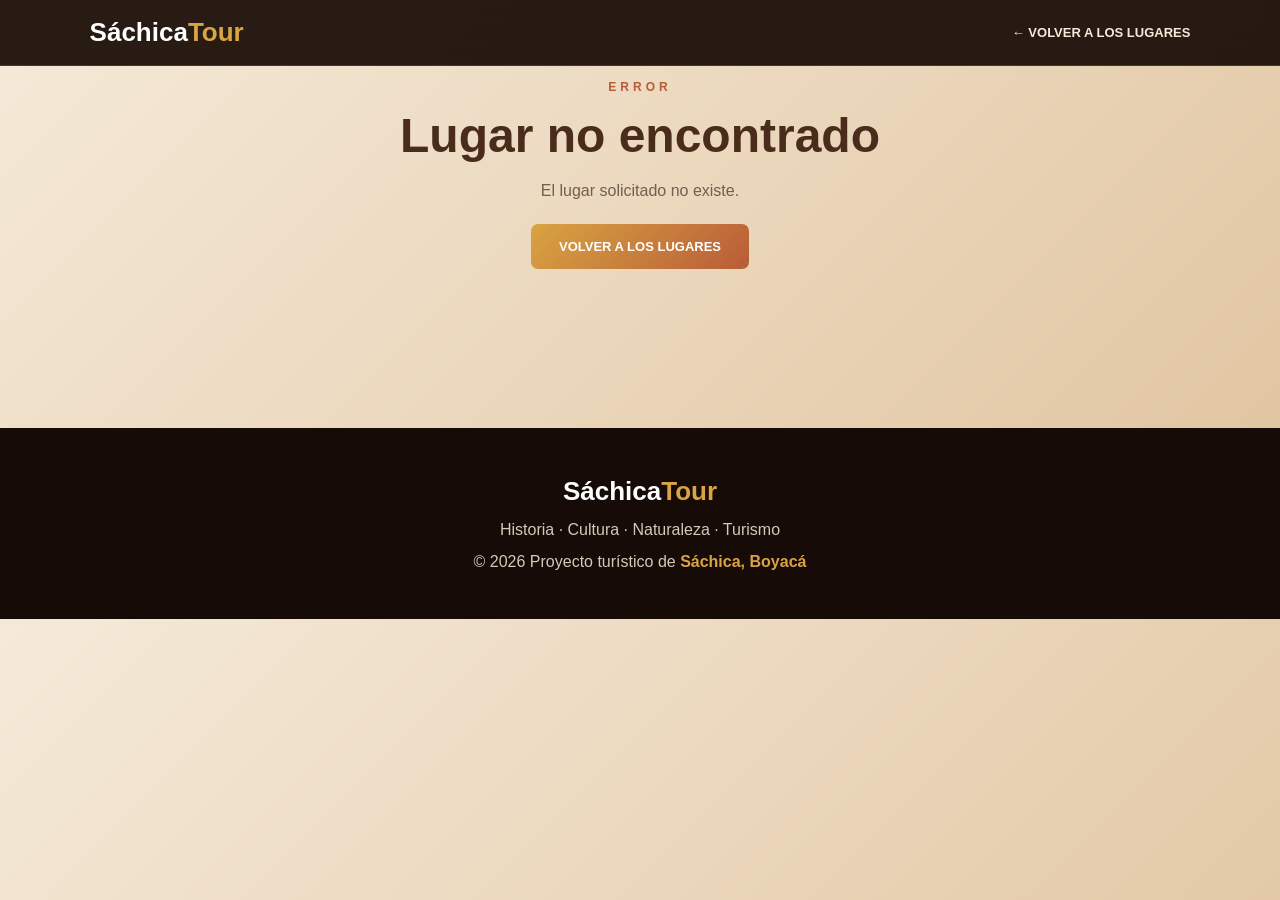
<file: lugar.html>
<!DOCTYPE html>
<html lang="es">

<head>
    <meta charset="UTF-8">
    <meta name="viewport" content="width=device-width, initial-scale=1.0">
    <title>SáchicaTour | Lugar turístico</title>

    <link rel="stylesheet" href="style.css">

    <style>
        html {
            scroll-behavior: smooth;
        }

        #contenidoLugar > section:first-of-type {
            position: relative;
        }

        .desliza-lugar {
            position: absolute;
            left: 50%;
            bottom: 55px;
            z-index: 50;
            display: flex;
            flex-direction: column;
            justify-content: center;
            align-items: center;
            gap: 5px;
            color: #f0ca72;
            text-decoration: none;
            transform: translateX(-50%);
            animation:
                deslizaLugar
                1.7s ease-in-out infinite;
        }

        .desliza-lugar span {
            color: #f0ca72;
            font-size: 11px;
            font-weight: 800;
            letter-spacing: 4px;
            text-shadow:
                0 2px 8px
                rgba(0, 0, 0, .55);
        }

        .desliza-lugar strong {
            color: #ffffff;
            font-size: 30px;
            font-weight: normal;
            line-height: 1;
            text-shadow:
                0 3px 10px
                rgba(0, 0, 0, .60);
        }

        .desliza-lugar:hover span,
        .desliza-lugar:hover strong {
            color: #ffffff;
        }

        #detalleLugar {
            scroll-margin-top: 85px;
        }

        @keyframes deslizaLugar {

            0%,
            100% {
                transform:
                    translateX(-50%)
                    translateY(0);
            }

            50% {
                transform:
                    translateX(-50%)
                    translateY(10px);
            }
        }

        @media(max-width:650px) {

            .desliza-lugar {
                bottom: 40px;
            }

            .desliza-lugar span {
                font-size: 9px;
                letter-spacing: 3px;
            }

            .desliza-lugar strong {
                font-size: 26px;
            }

        }
    </style>

</head>

<body class="pagina-lugar">

<header>

    <div class="nav">

        <a
            href="index.html"
            class="logo"
        >
            Sáchica<span>Tour</span>
        </a>

        <a
            href="index.html#lugares"
            class="volver-header"
        >
            ← VOLVER A LOS LUGARES
        </a>

    </div>

</header>

<main id="contenidoLugar"></main>

<footer>

    <a
        href="index.html"
        class="logo"
    >
        Sáchica<span>Tour</span>
    </a>

    <p>
        Historia · Cultura · Naturaleza · Turismo
    </p>

    <p>
        © 2026 Proyecto turístico de
        <strong>Sáchica, Boyacá</strong>
    </p>

</footer>

<script src="script.js"></script>

<script>
    function agregarFlechaLugar() {

        const contenido =
            document.getElementById(
                "contenidoLugar"
            );

        if (!contenido) {
            return;
        }

        const secciones =
            contenido.querySelectorAll(
                ":scope > section"
            );

        if (
            secciones.length < 2
        ) {
            return;
        }

        const portada =
            secciones[0];

        const detalle =
            secciones[1];

        detalle.id =
            "detalleLugar";

        if (
            portada.querySelector(
                ".desliza-lugar"
            )
        ) {
            return;
        }

        const flecha =
            document.createElement(
                "a"
            );

        flecha.href =
            "#detalleLugar";

        flecha.className =
            "desliza-lugar";

        flecha.innerHTML = `
            <span>
                DESLIZA
            </span>

            <strong>
                ↓
            </strong>
        `;

        portada.appendChild(
            flecha
        );

    }

    document.addEventListener(
        "DOMContentLoaded",
        () => {

            agregarFlechaLugar();

            const contenido =
                document.getElementById(
                    "contenidoLugar"
                );

            if (!contenido) {
                return;
            }

            const observador =
                new MutationObserver(
                    () => {

                        agregarFlechaLugar();

                    }
                );

            observador.observe(
                contenido,
                {
                    childList: true,
                    subtree: true
                }
            );

        }
    );
</script>

</body>

</html>
</file>
<file: style.css>
/* =====================================================
   COLORES
===================================================== */

:root{

    --cafe-oscuro:#24140d;
    --cafe:#4a2c1c;
    --cafe-medio:#70452b;

    --tierra:#986b43;
    --terracota:#b85c38;

    --dorado:#d9a441;
    --dorado-claro:#f0ca72;

    --beige:#ead7bb;
    --crema:#f5ead9;

    --verde:#405b3b;

    --azul:#176b78;
    --azul-claro:#2e91a0;

    --blanco:#ffffff;
}


/* =====================================================
   GENERAL
===================================================== */

*{

    margin:0;
    padding:0;

    box-sizing:border-box;

}


html{

    scroll-behavior:smooth;

}


body{

    font-family:
        Arial,
        Helvetica,
        sans-serif;

    background:
        var(--crema);

    color:
        var(--cafe-oscuro);

    overflow-x:hidden;

}


button{

    font-family:inherit;

}


/* =====================================================
   INTRO
===================================================== */

#intro{

    position:fixed;

    inset:0;

    z-index:99999;

    display:flex;

    justify-content:center;
    align-items:center;

    text-align:center;

    color:white;

    overflow:hidden;

    background:

        radial-gradient(
            circle at center,
            #237f8a,
            #124b55 48%,
            #24140d 100%
        );

    animation:
        cerrarIntro 1.3s ease forwards;

    animation-delay:
        5.7s;

}


#intro::before{

    content:"";

    position:absolute;

    inset:-70px;

    background:

        repeating-linear-gradient(

            0deg,

            transparent,
            transparent 44px,

            rgba(255,255,255,.04) 46px,

            transparent 48px

        );

    animation:
        moverAgua
        4s linear infinite;

}


.burbujas-intro{

    position:absolute;

    inset:0;

}


.burbuja-intro{

    position:absolute;

    bottom:-30px;

    border:
        2px solid
        rgba(255,255,255,.38);

    border-radius:50%;

    animation:
        subirBurbuja
        linear infinite;

}


.intro-contenido{

    position:relative;

    z-index:2;

}


.intro-pequeno{

    color:
        var(--dorado-claro);

    font-size:12px;

    letter-spacing:6px;

    margin-bottom:10px;

}


.intro-contenido h1{

    font-size:
        clamp(
            50px,
            10vw,
            100px
        );

    letter-spacing:12px;

    color:
        var(--dorado-claro);

    text-shadow:
        0 10px 30px
        rgba(0,0,0,.75);

    animation:
        brilloTitulo
        3s ease-in-out infinite;

}


.intro-texto{

    margin-top:12px;

    font-size:15px;

    letter-spacing:3px;

}


.pliosaurio{

    width:390px;

    max-width:78vw;

    margin:auto;

}


.pliosaurio svg,
.pliosaurio-grande svg{

    width:100%;

    filter:

        drop-shadow(
            0 20px 20px
            rgba(0,0,0,.45)
        );

}


.intro-pliosaurio{

    animation:

        entradaPlesio
        1.6s ease,

        nadar
        4s ease-in-out
        1.6s infinite;

}


/* =====================================================
   CARGA INTRO
===================================================== */

.cargando{

    margin-top:24px;

    display:flex;

    justify-content:center;

    gap:8px;

}


.cargando span{

    width:8px;

    height:8px;

    border-radius:50%;

    background:
        var(--dorado-claro);

    animation:
        cargar
        1s infinite;

}


.cargando span:nth-child(2){

    animation-delay:.2s;

}


.cargando span:nth-child(3){

    animation-delay:.4s;

}


/* =====================================================
   HEADER
===================================================== */

header{

    position:fixed;

    top:0;
    left:0;

    width:100%;

    z-index:5000;

    padding:
        17px 7%;

    background:
        rgba(27,14,8,.94);

    backdrop-filter:
        blur(12px);

    border-bottom:
        1px solid
        rgba(217,164,65,.2);

    transition:.35s;

}


header.scrolled{

    padding-top:11px;
    padding-bottom:11px;

    background:
        rgba(22,11,7,.98);

    box-shadow:
        0 7px 25px
        rgba(0,0,0,.25);

}


.nav{

    max-width:1300px;

    margin:auto;

    display:flex;

    align-items:center;

    justify-content:
        space-between;

    gap:20px;

}


.logo{

    color:white;

    text-decoration:none;

    font-size:26px;

    font-weight:bold;

    white-space:nowrap;

}


.logo span{

    color:
        var(--dorado);

}


nav ul{

    display:flex;

    list-style:none;

    gap:22px;

}


nav a,
.volver-header{

    color:#f5ead9;

    text-decoration:none;

    font-size:13px;

    font-weight:bold;

    transition:.3s;

}


nav a:hover,
.volver-header:hover{

    color:
        var(--dorado-claro);

}


.menu-btn{

    display:none;

    border:0;

    background:
        transparent;

    color:white;

    font-size:28px;

    cursor:pointer;

}


/* =====================================================
   HERO
===================================================== */

.hero{

    min-height:100vh;

    position:relative;

    display:flex;

    align-items:center;

    justify-content:center;

    text-align:center;

    color:white;

    overflow:hidden;

    padding:
        130px 20px 130px;

    background:
        var(--crema);

}


.hero-fondo{

    position:absolute;

    inset:0;

    z-index:0;

    background-image:

        linear-gradient(

            to bottom,

            rgba(36,20,13,.50) 0%,

            rgba(36,20,13,.55) 42%,

            rgba(36,20,13,.34) 64%,

            rgba(245,234,217,.18) 76%,

            rgba(245,234,217,.78) 91%,

            var(--crema) 100%

        ),

        url(
        "https://situr.boyaca.gov.co/wp-content/uploads/2017/05/panorámica8.jpg"
        );

    background-size:
        cover;

    background-position:
        center;

    transform:
        scale(1.04);

    animation:
        zoomHero
        18s ease-in-out
        infinite alternate;

}


.hero::after{

    content:"";

    position:absolute;

    left:0;

    bottom:-1px;

    width:100%;

    height:270px;

    z-index:1;

    pointer-events:none;

    background:

        linear-gradient(

            to bottom,

            transparent,

            rgba(245,234,217,.22) 40%,

            rgba(245,234,217,.68) 72%,

            var(--crema) 100%

        );

}


.particulas-hero{

    position:absolute;

    inset:0;

    z-index:2;

    pointer-events:none;

}


.particula-hero{

    position:absolute;

    border-radius:50%;

    background:
        rgba(240,202,114,.62);

    animation:
        particulaHero
        linear infinite;

}


.hero-contenido{

    position:relative;

    z-index:3;

    max-width:900px;

    animation:
        entradaHero
        1.3s ease;

}


.etiqueta{

    display:inline-block;

    padding:
        10px 20px;

    margin-bottom:25px;

    border:
        1px solid
        rgba(240,202,114,.6);

    background:
        rgba(36,20,13,.68);

    color:
        var(--dorado-claro);

    letter-spacing:3px;

    font-size:11px;

    backdrop-filter:
        blur(5px);

    animation:
        flotar 3s infinite;

}


.hero h2{

    font-size:
        clamp(
            52px,
            9vw,
            98px
        );

    line-height:1;

    margin-bottom:25px;

    text-shadow:
        0 12px 35px
        rgba(0,0,0,.65);

}


.hero h2 span{

    color:
        var(--dorado-claro);

}


.hero p{

    max-width:780px;

    margin:
        0 auto 35px;

    line-height:1.8;

    font-size:18px;

    text-shadow:
        0 4px 12px
        rgba(0,0,0,.6);

}


.hero-botones{

    display:flex;

    justify-content:center;

    flex-wrap:wrap;

    gap:14px;

}


/* =====================================================
   BOTONES
===================================================== */

.boton{

    display:inline-block;

    border:0;

    cursor:pointer;

    padding:
        15px 28px;

    border-radius:7px;

    background:

        linear-gradient(

            135deg,

            var(--dorado),

            var(--terracota)

        );

    color:white;

    text-decoration:none;

    font-weight:bold;

    font-size:13px;

    transition:.35s;

    position:relative;

    overflow:hidden;

}


.boton::before{

    content:"";

    position:absolute;

    top:0;
    left:-110%;

    width:65%;

    height:100%;

    transform:
        skewX(-20deg);

    background:

        linear-gradient(

            90deg,

            transparent,

            rgba(255,255,255,.5),

            transparent

        );

    transition:.6s;

}


.boton:hover::before{

    left:140%;

}


.boton:hover{

    transform:
        translateY(-5px);

    box-shadow:
        0 16px 34px
        rgba(0,0,0,.3);

}


.boton-outline{

    border:
        1px solid
        var(--dorado-claro);

    background:
        rgba(36,20,13,.38);

    color:
        var(--dorado-claro);

}


/* =====================================================
   INDICADOR BAJAR
===================================================== */

.scroll-indicador{

    position:absolute;

    left:50%;

    bottom:56px;

    z-index:3;

    transform:
        translateX(-50%);

    display:flex;

    flex-direction:column;

    gap:4px;

    color:white;

    text-decoration:none;

    font-size:25px;

    animation:
        scrollAbajo
        1.6s infinite;

}


.scroll-indicador span{

    font-size:9px;

    letter-spacing:3px;

}


/* =====================================================
   SECCIONES
===================================================== */

section{

    padding:
        95px 7%;

}


.contenedor{

    max-width:1300px;

    margin:auto;

    position:relative;

    z-index:3;

}


.titulo{

    text-align:center;

    margin-bottom:55px;

}


.titulo small{

    display:block;

    color:
        var(--terracota);

    font-size:12px;

    font-weight:bold;

    letter-spacing:4px;

}


.titulo h2{

    margin:
        14px 0;

    color:
        var(--cafe);

    font-size:
        clamp(
            34px,
            5vw,
            48px
        );

}


.titulo p{

    max-width:730px;

    margin:auto;

    color:#705f50;

    line-height:1.8;

}


/* =====================================================
   MONTAÑAS DE FONDO
===================================================== */

.fondo-montanas{

    position:relative;

    overflow:hidden;

    isolation:isolate;

}


.montana-fondo{

    position:absolute;

    left:-5%;

    width:110%;

    bottom:-1px;

    z-index:0;

    pointer-events:none;

}


.mf1{

    height:315px;

    background:#b78352;

    opacity:.25;

    clip-path:
        polygon(
            0 100%,
            0 78%,
            9% 57%,
            18% 70%,
            28% 40%,
            38% 67%,
            48% 32%,
            58% 63%,
            69% 44%,
            80% 68%,
            90% 50%,
            100% 69%,
            100% 100%
        );

    animation:
        moverMontana
        12s ease-in-out
        infinite alternate;

}


.mf2{

    height:210px;

    background:#70452b;

    opacity:.14;

    clip-path:
        polygon(
            0 100%,
            0 80%,
            10% 60%,
            20% 76%,
            31% 54%,
            43% 77%,
            55% 47%,
            67% 73%,
            79% 55%,
            90% 75%,
            100% 61%,
            100% 100%
        );

}


.mf3{

    height:350px;

    background:#93633f;

    opacity:.22;

    clip-path:
        polygon(
            0 100%,
            0 74%,
            8% 60%,
            15% 69%,
            25% 43%,
            34% 66%,
            44% 31%,
            53% 59%,
            64% 41%,
            74% 68%,
            85% 38%,
            94% 63%,
            100% 55%,
            100% 100%
        );

}


.mf4{

    height:220px;

    background:#4a2c1c;

    opacity:.12;

    clip-path:
        polygon(
            0 100%,
            0 82%,
            12% 60%,
            23% 77%,
            35% 53%,
            47% 78%,
            59% 49%,
            71% 74%,
            84% 55%,
            94% 73%,
            100% 66%,
            100% 100%
        );

}


.mf5{

    height:270px;

    background:#986b43;

    opacity:.18;

    clip-path:
        polygon(
            0 100%,
            0 75%,
            11% 55%,
            23% 71%,
            35% 45%,
            47% 68%,
            60% 43%,
            72% 70%,
            84% 51%,
            95% 72%,
            100% 65%,
            100% 100%
        );

}


/* =====================================================
   HISTORIA
===================================================== */

.historia{

    background:

        linear-gradient(

            135deg,

            var(--crema),

            #e1c6a3

        );

}


.historia-grid{

    display:grid;

    grid-template-columns:
        1fr 1fr;

    gap:55px;

    align-items:center;

}


.historia-imagen{

    position:relative;

    height:480px;

    border-radius:30px;

    overflow:hidden;

    background:

        url(
        "https://situr.boyaca.gov.co/wp-content/uploads/2017/05/Templo-doctrinero.jpg"
        )

        center / cover;

    box-shadow:
        0 25px 55px
        rgba(74,44,28,.3);

    transition:.5s;

}


.historia-imagen:hover{

    transform:
        translateY(-8px)
        scale(1.02);

}


.brillo-imagen{

    position:absolute;

    inset:0;

    transform:
        translateX(-140%);

    background:

        linear-gradient(

            105deg,

            transparent,

            rgba(255,255,255,.3),

            transparent

        );

    animation:
        brilloImagen
        5s infinite;

}


.icono-flotante{

    display:inline-block;

    font-size:50px;

    margin-bottom:14px;

    animation:
        flotar
        3s infinite;

}


.historia-texto h3{

    margin-bottom:20px;

    font-size:34px;

    color:
        var(--cafe);

}


.historia-texto p{

    margin-bottom:18px;

    color:#614d3c;

    line-height:1.9;

}


/* =====================================================
   LUGARES
===================================================== */

.lugares{

    background:

        linear-gradient(

            135deg,

            #ead7bb,

            #c49a6c

        );

}


.tarjetas{

    display:grid;

    grid-template-columns:
        repeat(4,1fr);

    gap:25px;

    perspective:1000px;

}


.tarjeta{

    background:

        linear-gradient(

            145deg,

            rgba(255,248,234,.98),

            rgba(234,215,187,.96)

        );

    border-radius:20px;

    overflow:hidden;

    box-shadow:
        0 15px 35px
        rgba(50,30,15,.2);

    transition:.4s;

    transform-style:
        preserve-3d;

    border:
        1px solid
        rgba(112,69,43,.18);

}


.tarjeta:hover{

    transform:
        translateY(-12px);

    box-shadow:
        0 28px 55px
        rgba(50,30,15,.32);

}


.tarjeta-imagen{

    height:225px;

    position:relative;

    overflow:hidden;

}


.tarjeta-imagen img{

    width:100%;
    height:100%;

    object-fit:cover;

    transition:.7s;

}


.tarjeta:hover img{

    transform:
        scale(1.14)
        rotate(1deg);

    filter:
        saturate(1.12);

}


.numero{

    position:absolute;

    top:14px;
    left:14px;

    width:44px;
    height:44px;

    border-radius:50%;

    display:flex;

    align-items:center;
    justify-content:center;

    background:
        var(--dorado);

    color:
        var(--cafe-oscuro);

    font-size:12px;

    font-weight:bold;

    box-shadow:
        0 8px 20px
        rgba(0,0,0,.28);

    animation:
        pulso
        2.5s infinite;

}


.tag{

    position:absolute;

    right:13px;
    bottom:13px;

    padding:
        7px 11px;

    border-radius:30px;

    background:
        rgba(36,20,13,.82);

    color:
        var(--dorado-claro);

    font-size:10px;

    font-weight:bold;

    backdrop-filter:
        blur(7px);

}


.tarjeta-contenido{

    padding:22px;

}


.tarjeta h3{

    margin-bottom:12px;

    color:
        var(--cafe);

    font-size:20px;

}


.tarjeta p{

    min-height:75px;

    margin-bottom:17px;

    color:#705f50;

    font-size:14px;

    line-height:1.7;

}


.acciones-tarjeta{

    display:flex;

    flex-direction:column;

    gap:10px;

}


.conocer{

    color:
        var(--terracota);

    text-decoration:none;

    font-size:12px;

    font-weight:bold;

    transition:.3s;

}


.conocer:hover{

    letter-spacing:1px;

    color:
        var(--azul);

}


.ruta-btn{

    width:100%;

    border:0;

    border-radius:7px;

    padding:11px;

    cursor:pointer;

    background:

        linear-gradient(

            135deg,

            var(--azul),

            var(--azul-claro)

        );

    color:white;

    font-weight:bold;

    transition:.3s;

}


.ruta-btn:hover{

    transform:
        translateY(-3px);

    box-shadow:
        0 10px 20px
        rgba(23,107,120,.3);

}


/* =====================================================
   RUTAS
===================================================== */

.rutas{

    position:relative;

    overflow:hidden;

    color:white;

    background:

        linear-gradient(

            135deg,

            #103f47,

            #176b78 55%,

            #3d281b

        );

}


.rutas .titulo small{

    color:
        var(--dorado-claro);

}


.rutas .titulo h2{

    color:white;

}


.rutas .titulo p{

    color:#d8e7e5;

}


.selector-rutas{

    display:flex;

    justify-content:center;

    flex-wrap:wrap;

    gap:10px;

    margin-bottom:35px;

}


.selector-rutas button{

    padding:
        11px 17px;

    border:
        1px solid
        rgba(240,202,114,.35);

    border-radius:30px;

    cursor:pointer;

    background:
        rgba(255,255,255,.08);

    color:white;

    font-weight:bold;

    transition:.3s;

}


.selector-rutas button:hover,
.selector-rutas button.activa{

    transform:
        translateY(-4px);

    background:
        var(--dorado);

    color:
        var(--cafe-oscuro);

}


/* =====================================================
   MAPA ANIMADO
===================================================== */

.mapa-ruta{

    position:relative;

    max-width:1000px;

    height:440px;

    margin:auto;

    overflow:hidden;

    border-radius:27px;

    background:

        linear-gradient(

            to bottom,

            #74c5d1 0%,

            #a7d6cc 43%,

            #d3b483 44%,

            #b58e5f 100%

        );

    box-shadow:
        0 30px 65px
        rgba(0,0,0,.35);

}


.sol-ruta{

    position:absolute;

    top:28px;
    right:58px;

    font-size:58px;

    animation:
        pulso
        4s infinite;

}


.nube{

    position:absolute;

    font-size:55px;

    opacity:.72;

    animation:
        nubeMover
        14s linear infinite;

}


.nube1{

    top:28px;
    left:-100px;

}


.nube2{

    top:90px;
    left:-180px;

    animation-delay:
        6s;

}


.montana-ruta{

    position:absolute;

    bottom:0;

    width:0;
    height:0;

    border-left:
        220px solid transparent;

    border-right:
        220px solid transparent;

    border-bottom:
        250px solid #53634d;

    opacity:.82;

}


.montana-r1{

    left:-120px;

}


.montana-r2{

    left:300px;

    transform:
        scale(1.15);

}


.montana-r3{

    right:-130px;

    transform:
        scale(.9);

}


.arbol{

    position:absolute;

    bottom:45px;

    z-index:3;

    font-size:42px;

    animation:
        arbolMover
        3s infinite;

}


.arbol1{

    left:24%;

}


.arbol2{

    right:22%;

    animation-delay:1s;

}


.camino-svg{

    position:absolute;

    inset:0;

    width:100%;

    height:100%;

    z-index:4;

    overflow:visible;

}


.linea-ruta{

    fill:none;

    stroke:#fff4d4;

    stroke-width:13;

    stroke-linecap:round;

    stroke-dasharray:
        24 17;

    filter:

        drop-shadow(
            0 5px 4px
            rgba(0,0,0,.25)
        );

    animation:
        caminoMover
        1.45s linear infinite;

}


.inicio-ruta{

    position:absolute;

    left:5%;
    bottom:72px;

    z-index:7;

    display:flex;

    flex-direction:column;

    align-items:center;

    font-size:38px;

    animation:
        flotar
        2.5s infinite;

}


.inicio-ruta span{

    padding:
        5px 9px;

    margin-top:3px;

    border-radius:15px;

    background:
        rgba(36,20,13,.75);

    font-size:11px;

}


.destino-ruta{

    position:absolute;

    right:5%;
    top:90px;

    z-index:7;

    font-size:47px;

}


.destino-ruta.destino-activo{

    animation:

        llegadaDestino
        .9s ease,

        destinoPulso
        2s .9s infinite;

}


.viajero{

    position:absolute;

    left:6%;

    top:245px;

    z-index:8;

    font-size:35px;

    filter:

        drop-shadow(
            0 5px 4px
            rgba(0,0,0,.4)
        );

}


.viajero.animando{

    animation:
        viajar
        6s ease-in-out infinite;

}


/* =====================================================
   INFORMACIÓN RUTA
===================================================== */

.ruta-info{

    max-width:850px;

    margin:
        35px auto 0;

    padding:30px;

    text-align:center;

    border:
        1px solid
        rgba(240,202,114,.3);

    border-radius:20px;

    background:
        rgba(255,255,255,.07);

    backdrop-filter:
        blur(10px);

}


.ruta-icono{

    font-size:45px;

    margin-bottom:10px;

    animation:
        flotar
        3s infinite;

}


.ruta-info h3{

    margin-bottom:12px;

    color:
        var(--dorado-claro);

    font-size:28px;

}


.ruta-info p{

    color:#dce9e7;

    line-height:1.8;

}


.ruta-meta{

    display:flex;

    justify-content:center;

    flex-wrap:wrap;

    gap:10px;

    margin-top:15px;

}


.ruta-chip{

    display:inline-block;

    padding:
        8px 13px;

    border-radius:20px;

    background:
        rgba(0,0,0,.22);

    color:
        var(--dorado-claro);

    font-size:12px;

}


.boton-mapa{

    margin-top:18px;

}


/* =====================================================
   PREHISTORIA
===================================================== */

.prehistoria{

    position:relative;

    overflow:hidden;

    color:white;

    background:

        radial-gradient(

            circle at center,

            #237f8a,

            #103f47 60%,

            #24140d 110%

        );

}


.prehistoria .titulo small{

    color:
        var(--dorado-claro);

}


.prehistoria .titulo h2{

    color:white;

}


.prehistoria .titulo p{

    color:#d8e7e5;

}


.particulas-mar{

    position:absolute;

    inset:0;

    pointer-events:none;

}


.particula-mar{

    position:absolute;

    border-radius:50%;

    border:
        1px solid
        rgba(255,255,255,.35);

    animation:
        burbujaMar
        linear infinite;

}


.fosiles{

    display:flex;

    justify-content:center;

    flex-wrap:wrap;

    gap:35px;

    margin-bottom:20px;

    font-size:45px;

}


.fosiles span{

    animation:
        fosilFlota
        3s infinite;

}


.fosiles span:nth-child(2){

    animation-delay:.5s;

}


.fosiles span:nth-child(3){

    animation-delay:1s;

}


.fosiles span:nth-child(4){

    animation-delay:1.5s;

}


.pliosaurio-grande{

    max-width:650px;

    margin:auto;

    animation:
        nadarGrande
        5s infinite;

}


.prehistoria-texto{

    max-width:850px;

    margin:
        15px auto 0;

    text-align:center;

}


.prehistoria-texto h3{

    margin-bottom:15px;

    color:
        var(--dorado-claro);

    font-size:30px;

}


.prehistoria-texto p{

    margin-bottom:25px;

    color:#dce9e7;

    line-height:1.9;

}


/* =====================================================
   CURIOSIDADES
===================================================== */

.curiosidades{

    background:

        linear-gradient(

            135deg,

            #f5ead9,

            #d8b68e

        );

}


.curiosidades-grid{

    display:grid;

    grid-template-columns:
        repeat(3,1fr);

    gap:25px;

}


.curiosidad{

    position:relative;

    min-height:250px;

    padding:32px;

    overflow:hidden;

    border-radius:22px;

    background:
        rgba(255,255,255,.56);

    border:
        1px solid
        rgba(112,69,43,.16);

    box-shadow:
        0 15px 32px
        rgba(70,40,20,.1);

    transition:.4s;

}


.curiosidad:hover{

    transform:
        translateY(-10px)
        rotate(1deg);

    box-shadow:
        0 25px 48px
        rgba(70,40,20,.2);

}


.curiosidad-icono{

    font-size:47px;

    margin-bottom:13px;

    animation:
        flotar
        3s infinite;

}


.curiosidad span{

    color:
        var(--terracota);

    font-weight:bold;

    font-size:10px;

    letter-spacing:2px;

}


.curiosidad h3{

    margin:
        10px 0;

    color:
        var(--cafe);

}


.curiosidad p{

    color:#705f50;

    font-size:14px;

    line-height:1.7;

}


/* =====================================================
   GALERÍA
===================================================== */

.galeria{

    background:

        linear-gradient(

            135deg,

            #f0dfc5,

            #cba77d

        );

}


.galeria-grid{

    display:grid;

    grid-template-columns:
        repeat(4,1fr);

    grid-auto-rows:
        220px;

    gap:15px;

}


.foto{

    position:relative;

    overflow:hidden;

    border-radius:19px;

}


.foto img{

    width:100%;
    height:100%;

    object-fit:cover;

    transition:.7s;

}


.foto:hover img{

    transform:
        scale(1.15)
        rotate(1deg);

}


.foto::after{

    content:"";

    position:absolute;

    inset:0;

    background:

        linear-gradient(

            transparent 45%,

            rgba(20,10,5,.78)

        );

    opacity:.55;

    transition:.4s;

}


.foto span{

    position:absolute;

    left:18px;
    bottom:15px;

    z-index:3;

    color:white;

    font-weight:bold;

}


.foto-grande{

    grid-column:
        span 2;

    grid-row:
        span 2;

}


/* =====================================================
   UBICACIÓN
===================================================== */

.ubicacion{

    background:

        linear-gradient(

            135deg,

            #dbc09e,

            #f5ead9

        );

}


.mapa{

    overflow:hidden;

    border-radius:27px;

    box-shadow:
        0 22px 50px
        rgba(50,30,15,.25);

}


.mapa iframe{

    display:block;

    width:100%;

    height:460px;

    border:0;

}


/* =====================================================
   FOOTER
===================================================== */

footer{

    padding:
        48px 7%;

    text-align:center;

    color:#d8c8b7;

    background:#160b07;

}


footer p{

    margin-top:14px;

}


footer strong{

    color:
        var(--dorado);

}


/* =====================================================
   ARRIBA
===================================================== */

#arriba{

    position:fixed;

    right:23px;
    bottom:23px;

    z-index:4000;

    width:50px;
    height:50px;

    border:0;

    border-radius:50%;

    cursor:pointer;

    background:
        var(--dorado);

    color:
        var(--cafe-oscuro);

    font-size:24px;

    font-weight:bold;

    opacity:0;

    visibility:hidden;

    transform:
        translateY(20px);

    transition:.4s;

    box-shadow:
        0 10px 25px
        rgba(0,0,0,.3);

}


#arriba.mostrar{

    opacity:1;

    visibility:visible;

    transform:
        translateY(0);

}


/* =====================================================
   REVEAL
===================================================== */

.revelar{

    opacity:0;

    transform:
        translateY(65px);

    transition:

        opacity .9s ease,

        transform .9s ease;

}


.revelar.izquierda{

    transform:
        translateX(-75px);

}


.revelar.derecha{

    transform:
        translateX(75px);

}


.revelar.visible{

    opacity:1;

    transform:
        translate(0,0);

}


/* =====================================================
   PÁGINAS INDIVIDUALES
===================================================== */

.pagina-lugar{

    background:

        linear-gradient(

            135deg,

            #f5ead9,

            #dfc29c

        );

}


.lugar-hero{

    position:relative;

    min-height:72vh;

    display:flex;

    align-items:center;

    justify-content:center;

    text-align:center;

    overflow:hidden;

    color:white;

    background-size:cover;

    background-position:center;

}


.lugar-hero::before{

    content:"";

    position:absolute;

    inset:0;

    background:

        linear-gradient(

            to bottom,

            rgba(36,20,13,.48),

            rgba(36,20,13,.72) 60%,

            var(--crema) 100%

        );

}


.lugar-hero-contenido{

    position:relative;

    z-index:2;

    max-width:900px;

    padding:
        140px 20px 100px;

}


.lugar-icono{

    font-size:65px;

    animation:
        flotar
        3s infinite;

}


.lugar-categoria{

    margin-top:10px;

    color:
        var(--dorado-claro);

    letter-spacing:4px;

    font-size:11px;

    font-weight:bold;

}


.lugar-hero h1{

    margin:
        15px 0;

    color:
        var(--dorado-claro);

    font-size:
        clamp(
            45px,
            8vw,
            85px
        );

    text-shadow:
        0 10px 30px
        rgba(0,0,0,.6);

}


.lugar-hero p{

    max-width:700px;

    margin:auto;

    line-height:1.8;

}


.lugar-contenido{

    max-width:1150px;

    margin:auto;

    padding:
        80px 7% 100px;

}


.lugar-grid{

    display:grid;

    grid-template-columns:
        1fr 1fr;

    gap:50px;

    align-items:center;

}


.lugar-imagen{

    width:100%;

    height:470px;

    object-fit:cover;

    border-radius:27px;

    box-shadow:
        0 25px 50px
        rgba(50,30,15,.3);

}


.lugar-texto h2{

    margin-bottom:20px;

    color:
        var(--cafe);

    font-size:35px;

}


.lugar-texto p{

    margin-bottom:18px;

    color:#614d3c;

    line-height:1.9;

}


.dato-especial{

    margin-top:28px;

    padding:25px;

    border-radius:18px;

    color:white;

    background:

        linear-gradient(

            135deg,

            var(--cafe),

            var(--cafe-medio)

        );

}


.dato-especial strong{

    display:block;

    margin-bottom:9px;

    color:
        var(--dorado-claro);

}


.botones-lugar{

    display:flex;

    flex-wrap:wrap;

    gap:12px;

    margin-top:30px;

}


/* =====================================================
   ANIMACIONES
===================================================== */

@keyframes cerrarIntro{

    to{

        opacity:0;

        visibility:hidden;

        pointer-events:none;

    }

}


@keyframes moverAgua{

    to{

        transform:
            translateY(50px);

    }

}


@keyframes subirBurbuja{

    0%{

        opacity:0;

        transform:
            translateY(0)
            scale(.5);

    }

    20%{

        opacity:1;

    }

    100%{

        opacity:0;

        transform:
            translateY(-110vh)
            translateX(50px)
            scale(1.7);

    }

}


@keyframes entradaPlesio{

    from{

        opacity:0;

        transform:

            translateX(-600px)

            scale(.3)

            rotate(-10deg);

    }

    to{

        opacity:1;

        transform:

            translateX(0)

            scale(1);

    }

}


@keyframes nadar{

    0%,
    100%{

        transform:

            translateX(-30px)

            rotate(-3deg);

    }

    50%{

        transform:

            translateX(30px)

            translateY(-12px)

            rotate(3deg);

    }

}


@keyframes nadarGrande{

    0%,
    100%{

        transform:

            translateX(-45px)

            rotate(-3deg);

    }

    50%{

        transform:

            translateX(45px)

            translateY(-14px)

            rotate(3deg);

    }

}


@keyframes cargar{

    0%,
    100%{

        opacity:.3;

        transform:
            translateY(0);

    }

    50%{

        opacity:1;

        transform:
            translateY(-8px);

    }

}


@keyframes brilloTitulo{

    0%,
    100%{

        text-shadow:

            0 10px 30px
            rgba(0,0,0,.6);

    }

    50%{

        text-shadow:

            0 0 20px
            rgba(240,202,114,.8),

            0 10px 30px
            rgba(0,0,0,.6);

    }

}


@keyframes zoomHero{

    from{

        transform:
            scale(1.04);

    }

    to{

        transform:
            scale(1.14);

    }

}


@keyframes entradaHero{

    from{

        opacity:0;

        transform:
            translateY(65px);

    }

    to{

        opacity:1;

        transform:
            translateY(0);

    }

}


@keyframes flotar{

    0%,
    100%{

        transform:
            translateY(0);

    }

    50%{

        transform:
            translateY(-9px);

    }

}


@keyframes scrollAbajo{

    0%,
    100%{

        transform:

            translateX(-50%)

            translateY(0);

    }

    50%{

        transform:

            translateX(-50%)

            translateY(12px);

    }

}


@keyframes particulaHero{

    from{

        opacity:0;

        transform:
            translateY(70px);

    }

    20%{

        opacity:.8;

    }

    to{

        opacity:0;

        transform:
            translateY(-500px);

    }

}


@keyframes brilloImagen{

    0%,
    40%{

        transform:
            translateX(-140%);

    }

    70%,
    100%{

        transform:
            translateX(140%);

    }

}


@keyframes pulso{

    0%,
    100%{

        transform:
            scale(1);

    }

    50%{

        transform:
            scale(1.1);

    }

}


@keyframes moverMontana{

    from{

        transform:
            translateX(-12px);

    }

    to{

        transform:
            translateX(12px);

    }

}


@keyframes nubeMover{

    from{

        transform:
            translateX(0);

    }

    to{

        transform:
            translateX(1200px);

    }

}


@keyframes arbolMover{

    0%,
    100%{

        transform:
            rotate(-2deg);

    }

    50%{

        transform:
            rotate(2deg);

    }

}


@keyframes caminoMover{

    to{

        stroke-dashoffset:
            -82;

    }

}


@keyframes viajar{

    0%{

        left:6%;
        top:245px;

    }

    20%{

        left:24%;
        top:185px;

    }

    40%{

        left:42%;
        top:225px;

    }

    60%{

        left:60%;
        top:170px;

    }

    80%{

        left:76%;
        top:205px;

    }

    100%{

        left:89%;
        top:118px;

    }

}


@keyframes llegadaDestino{

    0%{

        opacity:0;

        transform:

            translateY(-55px)

            scale(.3);

    }

    70%{

        transform:

            translateY(8px)

            scale(1.2);

    }

    100%{

        opacity:1;

        transform:

            translateY(0)

            scale(1);

    }

}


@keyframes destinoPulso{

    0%,
    100%{

        transform:
            scale(1);

    }

    50%{

        transform:
            scale(1.16);

        filter:

            drop-shadow(
                0 0 14px
                rgba(240,202,114,.8)
            );

    }

}


@keyframes burbujaMar{

    from{

        opacity:0;

        transform:

            translateY(100px)

            scale(.5);

    }

    20%{

        opacity:.8;

    }

    to{

        opacity:0;

        transform:

            translateY(-700px)

            scale(1.6);

    }

}


@keyframes fosilFlota{

    0%,
    100%{

        transform:

            translateY(0)

            rotate(-5deg);

    }

    50%{

        transform:

            translateY(-14px)

            rotate(5deg);

    }

}


/* =====================================================
   RESPONSIVE
===================================================== */

@media(max-width:1050px){

    .tarjetas{

        grid-template-columns:
            repeat(2,1fr);

    }

    .historia-grid,
    .lugar-grid{

        grid-template-columns:
            1fr;

    }

    .curiosidades-grid{

        grid-template-columns:
            repeat(2,1fr);

    }

    .galeria-grid{

        grid-template-columns:
            repeat(2,1fr);

    }

}


@media(max-width:800px){

    .menu-btn{

        display:block;

    }

    nav{

        position:absolute;

        top:67px;

        left:0;

        width:100%;

        max-height:0;

        overflow:hidden;

        background:
            rgba(22,11,7,.98);

        transition:
            max-height .4s ease;

    }

    nav.abierto{

        max-height:500px;

    }

    nav ul{

        flex-direction:column;

        align-items:center;

        gap:0;

        padding:
            10px 0 20px;

    }

    nav li{

        width:100%;

        text-align:center;

    }

    nav a{

        display:block;

        padding:12px;

    }

}


@media(max-width:650px){

    section{

        padding:
            75px 20px;

    }

    header{

        padding:
            13px 20px;

    }

    .logo{

        font-size:22px;

    }

    .tarjetas,
    .curiosidades-grid,
    .galeria-grid{

        grid-template-columns:
            1fr;

    }

    .foto-grande{

        grid-column:
            span 1;

        grid-row:
            span 1;

    }

    .historia-imagen{

        height:350px;

    }

    .mapa-ruta{

        height:350px;

    }

    .montana-ruta{

        border-left:
            150px solid transparent;

        border-right:
            150px solid transparent;

        border-bottom:
            180px solid #53634d;

    }

    .viajero{

        font-size:28px;

    }

    .destino-ruta{

        font-size:36px;

    }

    .lugar-imagen{

        height:300px;

    }

}

/* =====================================================
   GASTRONOMÍA DE SÁCHICA
===================================================== */

.gastronomia{

    position:relative;

    overflow:hidden;

    padding:
        110px 7% 150px;

    background:

        linear-gradient(
            180deg,
            #f5ead9 0%,
            #ead1a8 35%,
            #d5aa75 70%,
            #a87545 100%
        );

}


/* CIELO DECORATIVO */

.gastronomia::before{

    content:"";

    position:absolute;

    top:0;
    left:0;

    width:100%;

    height:260px;

    opacity:.20;

    background:#8c623e;

    clip-path:

        polygon(
            0 100%,
            0 65%,
            10% 42%,
            20% 62%,
            31% 35%,
            42% 63%,
            53% 30%,
            65% 60%,
            77% 39%,
            88% 66%,
            100% 42%,
            100% 100%
        );

}


/* =====================================================
   TÍTULO
===================================================== */

.gastronomia .titulo{

    position:relative;

    z-index:5;

}


.gastronomia .titulo small{

    color:#9a4d2c;

}


.gastronomia .titulo h2{

    color:#4a2c1c;

}


/* =====================================================
   RESTAURANTES
===================================================== */

.restaurantes-grid{

    position:relative;

    z-index:5;

    display:grid;

    grid-template-columns:
        repeat(4,1fr);

    gap:25px;

}


.restaurante-card{

    position:relative;

    padding:
        35px 25px 28px;

    border-radius:25px;

    text-align:center;

    overflow:hidden;

    background:

        linear-gradient(
            145deg,
            rgba(255,250,239,.96),
            rgba(239,216,180,.96)
        );

    border:
        1px solid
        rgba(91,53,30,.16);

    box-shadow:
        0 18px 40px
        rgba(67,38,18,.20);

    transition:
        transform .45s ease,
        box-shadow .45s ease;

}


.restaurante-card::before{

    content:"";

    position:absolute;

    width:170px;
    height:170px;

    top:-100px;
    right:-90px;

    border-radius:50%;

    background:
        rgba(217,164,65,.18);

    transition:.5s;

}


.restaurante-card:hover{

    transform:
        translateY(-15px)
        rotate(-1deg);

    box-shadow:
        0 35px 65px
        rgba(67,38,18,.30);

}


.restaurante-card:hover::before{

    transform:
        scale(2);

}


/* =====================================================
   PLATO
===================================================== */

.plato-animado{

    position:relative;

    width:110px;
    height:110px;

    margin:
        0 auto 18px;

    display:flex;

    justify-content:center;
    align-items:center;

    border-radius:50%;

    background:

        radial-gradient(
            circle,
            #fff8e9,
            #ddc29b
        );

    box-shadow:

        inset 0 0 0 8px
        rgba(255,255,255,.55),

        0 12px 25px
        rgba(74,44,28,.18);

}


.emoji-plato{

    font-size:55px;

    animation:
        platoFlota
        3s ease-in-out infinite;

}


/* =====================================================
   VAPOR
===================================================== */

.vapor{

    position:absolute;

    top:-33px;

    color:
        rgba(255,255,255,.9);

    font-size:35px;

    font-weight:bold;

    opacity:0;

    animation:
        vaporSube
        2.3s ease-in-out infinite;

}


.vapor1{

    left:27px;

}


.vapor2{

    left:47px;

    animation-delay:.6s;

}


.vapor3{

    left:65px;

    animation-delay:1.2s;

}


/* =====================================================
   TEXTOS
===================================================== */

.tipo-restaurante{

    display:inline-block;

    margin-bottom:12px;

    padding:
        6px 11px;

    border-radius:20px;

    color:#874120;

    background:
        rgba(217,164,65,.20);

    font-size:9px;

    font-weight:bold;

    letter-spacing:2px;

}


.restaurante-card h3{

    margin-bottom:13px;

    color:#4a2c1c;

    font-size:21px;

}


.restaurante-card p{

    min-height:100px;

    color:#705f50;

    font-size:14px;

    line-height:1.7;

}


.restaurante-datos{

    display:flex;

    flex-direction:column;

    gap:7px;

    margin:
        18px 0;

}


.restaurante-datos span{

    font-size:12px;

    color:#79543b;

}


.restaurante-boton{

    width:100%;

    padding:
        12px 13px;

}


/* =====================================================
   GALLINAS ANIMADAS
===================================================== */

.campo-animado{

    position:absolute;

    inset:0;

    z-index:2;

    pointer-events:none;

    overflow:hidden;

}


.gallina{

    position:absolute;

    z-index:4;

    font-size:45px;

    filter:

        drop-shadow(
            0 6px 4px
            rgba(0,0,0,.25)
        );

}


.gallina1{

    bottom:35px;

    left:-100px;

    animation:
        gallinaCamina
        18s linear infinite;

}


.gallina2{

    bottom:80px;

    right:-100px;

    transform:
        scaleX(-1);

    animation:
        gallinaCaminaReversa
        23s linear infinite;

    animation-delay:
        4s;

}


.pollito{

    position:absolute;

    bottom:30px;

    left:-70px;

    font-size:27px;

    animation:
        pollitoCorre
        14s linear infinite;

    animation-delay:
        6s;

}


/* =====================================================
   PLUMAS CAYENDO
===================================================== */

.plumas{

    position:absolute;

    inset:0;

}


.pluma{

    position:absolute;

    top:-70px;

    font-size:25px;

    opacity:.65;

    animation:
        plumaCae
        linear infinite;

}


/* =====================================================
   NUBES
===================================================== */

.nube-comida{

    position:absolute;

    opacity:.35;

    font-size:70px;

}


.nube-comida1{

    top:80px;

    left:-100px;

    animation:
        nubeComida
        32s linear infinite;

}


.nube-comida2{

    top:180px;

    left:-200px;

    font-size:50px;

    animation:
        nubeComida
        42s linear infinite;

    animation-delay:
        10s;

}


/* =====================================================
   FRASE GASTRONÓMICA
===================================================== */

.frase-gastronomica{

    position:relative;

    z-index:5;

    max-width:950px;

    margin:
        70px auto 0;

    padding:
        35px 45px;

    display:grid;

    grid-template-columns:
        auto 1fr auto;

    align-items:center;

    gap:30px;

    border-radius:28px;

    color:white;

    background:

        linear-gradient(
            135deg,
            #4a2c1c,
            #70452b,
            #986b43
        );

    box-shadow:
        0 25px 50px
        rgba(49,25,12,.30);

}


.frase-gastronomica small{

    color:#f0ca72;

    letter-spacing:3px;

    font-size:10px;

}


.frase-gastronomica h3{

    margin:
        9px 0;

    font-size:27px;

}


.frase-gastronomica p{

    color:#ead7bb;

}


.olla-flotante{

    font-size:60px;

    animation:
        platoFlota
        3s infinite;

}


.gallina-estatica{

    font-size:55px;

    animation:
        gallinaSalta
        2.5s ease-in-out infinite;

}


/* =====================================================
   CAMPO ABAJO
===================================================== */

.suelo-campo{

    position:absolute;

    bottom:0;
    left:0;

    width:100%;

    height:90px;

    display:flex;

    align-items:flex-end;

    justify-content:
        space-around;

    padding-bottom:10px;

    font-size:42px;

    background:

        linear-gradient(
            to top,
            #694627,
            #99703d 50%,
            transparent 51%
        );

}


.suelo-campo span{

    animation:
        plantaMover
        2.6s ease-in-out infinite;

}


.suelo-campo span:nth-child(even){

    animation-delay:.8s;

}


/* =====================================================
   ANIMACIONES GASTRONOMÍA
===================================================== */

@keyframes platoFlota{

    0%,
    100%{

        transform:
            translateY(0)
            rotate(-2deg);

    }

    50%{

        transform:
            translateY(-7px)
            rotate(2deg);

    }

}


@keyframes vaporSube{

    0%{

        opacity:0;

        transform:
            translateY(20px)
            scale(.6);

    }

    40%{

        opacity:.8;

    }

    100%{

        opacity:0;

        transform:
            translateY(-45px)
            scale(1.3);

    }

}


@keyframes gallinaCamina{

    0%{

        left:-100px;

        transform:
            translateY(0);

    }

    10%{

        transform:
            translateY(-6px);

    }

    20%{

        transform:
            translateY(0);

    }

    30%{

        transform:
            translateY(-6px);

    }

    40%{

        transform:
            translateY(0);

    }

    100%{

        left:110%;

    }

}


@keyframes gallinaCaminaReversa{

    0%{

        right:-100px;

        transform:
            scaleX(-1)
            translateY(0);

    }

    20%{

        transform:
            scaleX(-1)
            translateY(-7px);

    }

    40%{

        transform:
            scaleX(-1)
            translateY(0);

    }

    60%{

        transform:
            scaleX(-1)
            translateY(-7px);

    }

    100%{

        right:110%;

        transform:
            scaleX(-1)
            translateY(0);

    }

}


@keyframes pollitoCorre{

    from{

        left:-70px;

        transform:
            translateY(0);

    }

    25%{

        transform:
            translateY(-8px);

    }

    50%{

        transform:
            translateY(0);

    }

    75%{

        transform:
            translateY(-8px);

    }

    to{

        left:110%;

    }

}


@keyframes plumaCae{

    0%{

        transform:
            translateY(-80px)
            translateX(0)
            rotate(0deg);

        opacity:0;

    }

    15%{

        opacity:.7;

    }

    50%{

        transform:
            translateY(50vh)
            translateX(70px)
            rotate(180deg);

    }

    100%{

        transform:
            translateY(115vh)
            translateX(-40px)
            rotate(420deg);

        opacity:0;

    }

}


@keyframes nubeComida{

    from{

        transform:
            translateX(0);

    }

    to{

        transform:
            translateX(120vw);

    }

}


@keyframes gallinaSalta{

    0%,
    100%{

        transform:
            translateY(0)
            rotate(-4deg);

    }

    50%{

        transform:
            translateY(-12px)
            rotate(5deg);

    }

}


@keyframes plantaMover{

    0%,
    100%{

        transform:
            rotate(-4deg);

    }

    50%{

        transform:
            rotate(5deg);

    }

}


/* =====================================================
   RESPONSIVE GASTRONOMÍA
===================================================== */

@media(max-width:1050px){

    .restaurantes-grid{

        grid-template-columns:
            repeat(2,1fr);

    }

}


@media(max-width:650px){

    .restaurantes-grid{

        grid-template-columns:
            1fr;

    }


    .frase-gastronomica{

        grid-template-columns:
            1fr;

        text-align:center;

        padding:
            30px 20px;

    }


    .restaurante-card p{

        min-height:auto;

    }


    .gallina{

        font-size:35px;

    }


    .suelo-campo{

        font-size:30px;

    }

}

.historia-grid {
    display: grid;
    grid-template-columns: 1fr 1fr;
    align-items: center;
    gap: 45px;
    max-width: 1200px;
    margin: 0 auto;
    padding: 40px 30px;
}

.historia-imagen {
    width: 100%;
    display: flex;
    justify-content: center;
    align-items: center;
}

.historia-imagen img {
    width: 100%;
    max-width: 600px;
    height: 480px;
    object-fit: cover;
    object-position: center;
    display: block;
    border-radius: 30px;
}

.historia-texto {
    width: 100%;
    max-width: 520px;
}
.escena-lugar{
    position:relative;
    width:100%;
    min-height:500px;
    height:500px;
    overflow:hidden;
    border-radius:27px;
    box-shadow:0 25px 50px rgba(50,30,15,.30);
    isolation:isolate;
}

.lado-visual{
    width:100%;
}

.nombre-escena{
    position:absolute;
    z-index:50;
    left:50%;
    bottom:18px;
    transform:translateX(-50%);
    padding:10px 20px;
    border-radius:30px;
    background:rgba(36,20,13,.86);
    color:#f0ca72;
    font-size:12px;
    font-weight:bold;
    letter-spacing:3px;
    white-space:nowrap;
}

.sol-escena{
    position:absolute;
    top:25px;
    right:38px;
    z-index:20;
    font-size:58px;
    animation:solEscena 4s ease-in-out infinite;
}

.nube-escena{
    position:absolute;
    z-index:15;
    opacity:.82;
    animation:nubeEscena 18s linear infinite;
}

.nube-escena1{
    top:45px;
    left:-110px;
    font-size:60px;
}

.nube-escena2{
    top:115px;
    left:-190px;
    font-size:42px;
    animation-duration:24s;
    animation-delay:4s;
}

.suelo-escena{
    position:absolute;
    left:0;
    bottom:0;
    width:100%;
    height:95px;
    z-index:2;
    background:linear-gradient(to bottom,#ad8050,#76502f);
}

.escena-templo{
    background:
        linear-gradient(
            to bottom,
            #59b9e9 0%,
            #9edbf4 55%,
            #d5bc8b 56%,
            #b58a58 100%
        );
}

.iglesia-animada{
    position:absolute;
    left:50%;
    bottom:65px;
    z-index:8;
    transform:translateX(-50%);
    width:340px;
    height:300px;
    animation:
        aparecerTemplo 1.3s ease,
        flotarTemplo 4s ease-in-out 1.3s infinite;
}

.cuerpo-templo{
    position:absolute;
    left:35px;
    bottom:0;
    width:220px;
    height:210px;
    background:linear-gradient(135deg,#d8b47a,#b88650);
    border:5px solid #8b5c32;
    clip-path:
        polygon(
            0 24%,
            50% 0,
            100% 24%,
            100% 100%,
            0 100%
        );
}

.torre-templo{
    position:absolute;
    right:10px;
    bottom:0;
    width:100px;
    height:280px;
    background:linear-gradient(135deg,#d8b47a,#a8723d);
    border:5px solid #80532e;
}

.torre-templo::before{
    content:"";
    position:absolute;
    top:-45px;
    left:-5px;
    width:100px;
    height:50px;
    background:#b07d46;
    clip-path:polygon(50% 0,100% 100%,0 100%);
}

.cruz-templo{
    position:absolute;
    top:-85px;
    left:30px;
    font-size:42px;
    color:#4a2c1c;
    animation:cruzBrillo 2.5s infinite;
}

.cruz-centro{
    position:absolute;
    top:30px;
    left:88px;
    font-size:30px;
    color:#4a2c1c;
}

.ventana-templo{
    position:absolute;
    top:85px;
    left:90px;
    width:42px;
    height:55px;
    border-radius:25px 25px 8px 8px;
    background:#264a50;
    border:4px solid #70452b;
}

.puerta-templo{
    position:absolute;
    bottom:0;
    left:75px;
    width:70px;
    height:90px;
    border-radius:35px 35px 0 0;
    background:#5a351f;
    border:5px solid #3c2417;
}

.ventana-torre{
    position:absolute;
    top:55px;
    left:25px;
    width:42px;
    height:55px;
    border-radius:20px 20px 6px 6px;
    background:#263f45;
    border:4px solid #70452b;
}

.campana-escena{
    position:absolute;
    top:68px;
    left:33px;
    z-index:10;
    font-size:25px;
    animation:campanaMover .7s ease-in-out infinite alternate;
}

.escena-calvario{
    background:
        linear-gradient(
            to bottom,
            #6db9d0 0%,
            #a3d6da 43%,
            #d6b681 44%,
            #a57945 100%
        );
}

.montana-calvario{
    position:absolute;
    left:0;
    bottom:0;
    width:100%;
}

.fondo-calvario{
    height:320px;
    z-index:1;
    opacity:.72;
    background:#90734a;
    clip-path:
        polygon(
            0 100%,
            0 74%,
            12% 56%,
            25% 68%,
            40% 35%,
            54% 58%,
            69% 27%,
            84% 57%,
            100% 38%,
            100% 100%
        );
}

.frente-calvario{
    height:235px;
    z-index:3;
    background:linear-gradient(135deg,#805733,#a87847);
    clip-path:
        polygon(
            0 100%,
            0 80%,
            15% 68%,
            30% 73%,
            47% 49%,
            65% 69%,
            81% 48%,
            100% 65%,
            100% 100%
        );
}

.sendero-calvario{
    position:absolute;
    z-index:5;
    left:48%;
    bottom:-25px;
    width:95px;
    height:315px;
    transform:rotate(13deg);
    background:linear-gradient(to top,#ead7bb,#c8a478);
    clip-path:
        polygon(
            35% 100%,
            66% 100%,
            61% 75%,
            74% 51%,
            55% 28%,
            63% 0,
            40% 0,
            43% 25%,
            25% 50%,
            45% 75%
        );
}

.cruz-calvario{
    position:absolute;
    z-index:8;
    color:#4a2c1c;
    font-weight:bold;
    filter:drop-shadow(0 5px 4px rgba(0,0,0,.28));
    animation:cruzCalvario 3s ease-in-out infinite;
}

.cruz-calvario1{
    top:130px;
    right:90px;
    font-size:70px;
}

.cruz-calvario2{
    top:265px;
    left:150px;
    font-size:38px;
    animation-delay:.7s;
}

.cruz-calvario3{
    top:315px;
    right:160px;
    font-size:32px;
    animation-delay:1.3s;
}

.peregrino-calvario{
    position:absolute;
    z-index:12;
    left:39%;
    bottom:70px;
    font-size:38px;
    filter:drop-shadow(0 5px 4px rgba(0,0,0,.35));
    animation:subirCalvario 7s ease-in-out infinite;
}

.planta-calvario{
    position:absolute;
    z-index:8;
    font-size:35px;
    animation:plantaEscena 3s ease-in-out infinite;
}

.planta-calvario1{
    left:55px;
    bottom:55px;
}

.planta-calvario2{
    right:50px;
    bottom:60px;
    animation-delay:1s;
}

.escena-plaza{
    background:
        linear-gradient(
            to bottom,
            #60bce7 0%,
            #a6dded 49%,
            #e9c993 50%,
            #c6925b 100%
        );
}

.edificio-plaza{
    position:absolute;
    bottom:105px;
    z-index:5;
    width:160px;
    height:175px;
    background:linear-gradient(135deg,#f3e1c2,#d8bb8c);
    border:4px solid #9a6d43;
    animation:edificioPlaza 4s ease-in-out infinite;
}

.edificio-plaza1{
    left:32px;
}

.edificio-plaza2{
    right:32px;
    animation-delay:1s;
}

.techo-plaza{
    position:absolute;
    top:-45px;
    left:-8px;
    width:176px;
    height:50px;
    background:#a95030;
    clip-path:polygon(50% 0,100% 100%,0 100%);
}

.ventana-plaza{
    position:absolute;
    top:45px;
    width:38px;
    height:48px;
    background:#44737b;
    border:4px solid #70452b;
}

.ventana-plaza1{
    left:25px;
}

.ventana-plaza2{
    right:25px;
}

.puerta-plaza{
    position:absolute;
    bottom:0;
    left:55px;
    width:48px;
    height:70px;
    background:#6b4126;
    border-radius:18px 18px 0 0;
}

.fuente-plaza{
    position:absolute;
    z-index:12;
    left:50%;
    bottom:100px;
    transform:translateX(-50%);
    font-size:90px;
    animation:fuentePlaza 2.3s ease-in-out infinite;
}

.arbol-plaza{
    position:absolute;
    z-index:8;
    bottom:100px;
    font-size:55px;
    animation:plantaEscena 3s ease-in-out infinite;
}

.arbol-plaza1{
    left:185px;
}

.arbol-plaza2{
    right:185px;
    animation-delay:.7s;
}

.farol-plaza{
    position:absolute;
    z-index:10;
    bottom:85px;
    font-size:45px;
}

.farol-plaza1{
    left:255px;
}

.farol-plaza2{
    right:255px;
}

.paloma-plaza{
    position:absolute;
    z-index:20;
    font-size:30px;
    animation:volarPaloma 7s linear infinite;
}

.paloma-plaza1{
    top:80px;
    left:-50px;
}

.paloma-plaza2{
    top:140px;
    left:-100px;
    animation-delay:3s;
    animation-duration:9s;
}

.suelo-plaza{
    position:absolute;
    left:0;
    bottom:0;
    z-index:2;
    width:100%;
    height:115px;
    background:
        repeating-linear-gradient(
            45deg,
            #c08c57,
            #c08c57 24px,
            #d4a66f 24px,
            #d4a66f 48px
        );
}

.escena-pinturas{
    background:
        linear-gradient(
            to bottom,
            #d7a55f 0%,
            #c98a4e 45%,
            #8a5736 100%
        );
}

.sol-rupestre{
    color:#ffd16b;
}

.montana-rupestre{
    position:absolute;
    bottom:0;
    width:100%;
}

.montana-rupestre1{
    z-index:1;
    height:250px;
    background:#91603d;
    opacity:.55;
    clip-path:
        polygon(
            0 100%,
            0 65%,
            18% 38%,
            32% 60%,
            48% 28%,
            65% 58%,
            83% 35%,
            100% 55%,
            100% 100%
        );
}

.montana-rupestre2{
    z-index:2;
    height:160px;
    background:#70452b;
    opacity:.55;
    clip-path:
        polygon(
            0 100%,
            0 72%,
            20% 50%,
            36% 65%,
            53% 40%,
            70% 63%,
            86% 48%,
            100% 65%,
            100% 100%
        );
}

.roca-rupestre{
    position:absolute;
    z-index:5;
    left:50%;
    top:75px;
    transform:translateX(-50%);
    width:290px;
    height:315px;
    border-radius:48% 40% 24% 30%;
    background:
        radial-gradient(
            circle at 35% 30%,
            #b57f55,
            #825338 60%,
            #5e3828
        );
    box-shadow:
        inset 0 0 45px rgba(0,0,0,.25),
        0 20px 35px rgba(0,0,0,.25);
}

.dibujo-rupestre{
    position:absolute;
    color:#772c1c;
    font-weight:bold;
    opacity:0;
    animation:aparecerDibujo 6s ease-in-out infinite;
}

.dibujo-rupestre1{
    top:60px;
    left:55px;
    font-size:52px;
}

.dibujo-rupestre2{
    top:105px;
    right:50px;
    font-size:46px;
    animation-delay:1.3s;
}

.dibujo-rupestre3{
    bottom:70px;
    left:65px;
    font-size:45px;
    animation-delay:2.6s;
}

.dibujo-rupestre4{
    bottom:85px;
    right:62px;
    font-size:42px;
    animation-delay:3.8s;
}

.persona-rupestre{
    position:absolute;
    z-index:9;
    bottom:80px;
    width:80px;
    height:155px;
}

.persona-rupestre1{
    left:55px;
}

.persona-rupestre2{
    right:55px;
    transform:scaleX(-1);
}

.cabeza-persona{
    position:absolute;
    top:0;
    left:24px;
    width:34px;
    height:34px;
    border-radius:50%;
    background:#5f3424;
}

.cuerpo-persona{
    position:absolute;
    top:32px;
    left:17px;
    width:48px;
    height:92px;
    border-radius:22px 22px 8px 8px;
    background:#8d4f2e;
}

.brazo-dibujando{
    position:absolute;
    top:50px;
    right:-38px;
    width:70px;
    height:12px;
    border-radius:10px;
    background:#5f3424;
    transform-origin:left center;
    animation:dibujarBrazo 1.4s ease-in-out infinite alternate;
}

.brazo-observando{
    position:absolute;
    top:55px;
    right:-22px;
    width:55px;
    height:12px;
    border-radius:10px;
    background:#5f3424;
    transform:rotate(-15deg);
}

.planta-rupestre{
    position:absolute;
    z-index:8;
    bottom:35px;
    font-size:38px;
    animation:plantaEscena 3s ease-in-out infinite;
}

.planta-rupestre1{
    left:25px;
}

.planta-rupestre2{
    right:25px;
    animation-delay:1s;
}

.escena-piedra{
    background:
        linear-gradient(
            to bottom,
            #6db9d0 0%,
            #add7d8 47%,
            #d4b17c 48%,
            #9c6b43 100%
        );
}

.piedra-castigo{
    position:absolute;
    z-index:7;
    left:50%;
    bottom:80px;
    transform:translateX(-50%);
    width:230px;
    height:200px;
    border-radius:50% 44% 20% 22%;
    background:
        radial-gradient(
            circle at 35% 30%,
            #b5a17e,
            #7b6b54 70%,
            #5c4c3b
        );
    box-shadow:0 20px 35px rgba(0,0,0,.28);
    animation:piedraRespira 4s ease-in-out infinite;
}

.piedra-castigo span{
    position:absolute;
    left:50%;
    top:45%;
    transform:translate(-50%,-50%);
    color:#4a3427;
    font-weight:bold;
    letter-spacing:3px;
}

.figura-historica{
    position:absolute;
    z-index:12;
    bottom:95px;
    width:85px;
    height:170px;
}

.figura-autoridad{
    left:48px;
}

.figura-acompanante{
    right:48px;
}

.cabeza-historica{
    position:absolute;
    top:0;
    left:24px;
    width:36px;
    height:36px;
    border-radius:50%;
    background:#6a3b28;
}

.cuerpo-historico{
    position:absolute;
    top:34px;
    left:17px;
    width:52px;
    height:105px;
    border-radius:20px 20px 8px 8px;
}

.autoridad-cuerpo{
    background:#70452b;
}

.acompanante-cuerpo{
    background:#9b6b45;
}

.brazo-senalando{
    position:absolute;
    top:55px;
    right:-58px;
    width:85px;
    height:12px;
    border-radius:10px;
    background:#6a3b28;
    transform-origin:left center;
    animation:senalarPiedra 1.8s ease-in-out infinite alternate;
}

.planta-piedra{
    position:absolute;
    z-index:9;
    bottom:35px;
    font-size:40px;
    animation:plantaEscena 3s ease-in-out infinite;
}

.planta-piedra1{
    left:22px;
}

.planta-piedra2{
    right:22px;
    animation-delay:.8s;
}

.escena-gondava{
    background:
        linear-gradient(
            to bottom,
            #4db4d5 0%,
            #8bd7dd 45%,
            #8aa85c 46%,
            #526f3f 100%
        );
}

.montana-gondava{
    position:absolute;
    bottom:0;
    width:100%;
}

.montana-gondava1{
    height:250px;
    z-index:1;
    background:#60754c;
    opacity:.7;
    clip-path:
        polygon(
            0 100%,
            0 68%,
            14% 47%,
            30% 66%,
            48% 34%,
            65% 60%,
            80% 43%,
            100% 62%,
            100% 100%
        );
}

.montana-gondava2{
    height:150px;
    z-index:2;
    background:#3f5f3b;
    opacity:.75;
    clip-path:
        polygon(
            0 100%,
            0 72%,
            22% 52%,
            40% 68%,
            60% 45%,
            78% 64%,
            100% 50%,
            100% 100%
        );
}

.dino-gondava{
    position:absolute;
    z-index:12;
    left:50%;
    bottom:95px;
    transform:translateX(-50%);
    width:300px;
    height:230px;
    animation:dinoMovimiento 3s ease-in-out infinite;
}

.cuerpo-dino{
    position:absolute;
    left:55px;
    bottom:45px;
    width:180px;
    height:110px;
    border-radius:55% 45% 48% 52%;
    background:#5b8a48;
    border:5px solid #365c32;
}

.cola-dino{
    position:absolute;
    left:-20px;
    bottom:82px;
    width:115px;
    height:45px;
    background:#5b8a48;
    clip-path:polygon(100% 0,100% 100%,0 65%);
    transform:rotate(-8deg);
}

.cabeza-dino{
    position:absolute;
    right:5px;
    top:25px;
    width:105px;
    height:80px;
    border-radius:45% 55% 40% 50%;
    background:#64954e;
    border:5px solid #365c32;
    transform-origin:left bottom;
    animation:cabezaDino 1.4s ease-in-out infinite alternate;
}

.ojo-dino{
    position:absolute;
    top:18px;
    right:22px;
    width:10px;
    height:10px;
    border-radius:50%;
    background:#1d170f;
}

.boca-dino{
    position:absolute;
    right:6px;
    bottom:15px;
    width:62px;
    height:10px;
    border-bottom:5px solid #2f1d15;
    border-radius:0 0 50% 50%;
    animation:bocaDino .7s ease-in-out infinite alternate;
}

.pata-dino{
    position:absolute;
    bottom:0;
    width:32px;
    height:70px;
    border-radius:12px;
    background:#4b783d;
}

.pata-dino1{
    left:100px;
}

.pata-dino2{
    left:180px;
    animation:pataDino .8s ease-in-out infinite alternate;
}

.brazo-dino{
    position:absolute;
    top:110px;
    width:55px;
    height:14px;
    border-radius:10px;
    background:#4b783d;
    transform-origin:left center;
}

.brazo-dino1{
    right:70px;
    transform:rotate(25deg);
}

.brazo-dino2{
    right:50px;
    transform:rotate(-12deg);
}

.rugido-dino{
    position:absolute;
    z-index:20;
    right:25px;
    top:115px;
    padding:8px 14px;
    border-radius:20px;
    background:rgba(36,20,13,.82);
    color:#f0ca72;
    font-weight:bold;
    opacity:0;
    animation:rugidoDino 2.4s ease-in-out infinite;
}

.palmera-gondava{
    position:absolute;
    z-index:8;
    bottom:65px;
    font-size:68px;
    animation:plantaEscena 3s ease-in-out infinite;
}

.palmera-gondava1{
    left:25px;
}

.palmera-gondava2{
    right:25px;
    animation-delay:.8s;
}

.escena-cruz{
    background:
        linear-gradient(
            to bottom,
            #72c4df 0%,
            #b3e1e5 49%,
            #ddc49b 50%,
            #a77d54 100%
        );
}

.iglesia-fondo-cruz{
    position:absolute;
    z-index:4;
    left:50%;
    bottom:80px;
    transform:translateX(-50%);
    width:260px;
    height:210px;
    background:#cda772;
    border:5px solid #8d623e;
    clip-path:
        polygon(
            0 25%,
            50% 0,
            100% 25%,
            100% 100%,
            0 100%
        );
    opacity:.88;
}

.techo-iglesia-cruz{
    position:absolute;
    top:-35px;
    left:70px;
    width:120px;
    height:50px;
    background:#a96e41;
    clip-path:polygon(50% 0,100% 100%,0 100%);
}

.puerta-iglesia-cruz{
    position:absolute;
    left:95px;
    bottom:0;
    width:65px;
    height:95px;
    border-radius:32px 32px 0 0;
    background:#5a351f;
}

.base-cruz-atrial{
    position:absolute;
    z-index:9;
    left:50%;
    bottom:70px;
    transform:translateX(-50%);
    width:125px;
    height:45px;
    background:#7d6c5a;
    border-radius:8px 8px 0 0;
}

.cruz-atrial-grande{
    position:absolute;
    z-index:12;
    left:50%;
    top:85px;
    transform:translateX(-50%);
    font-size:160px;
    color:#5a4636;
    text-shadow:0 10px 14px rgba(0,0,0,.25);
    animation:cruzAtrialPulso 3s ease-in-out infinite;
}

.flor-cruz{
    position:absolute;
    z-index:15;
    bottom:55px;
    font-size:36px;
    animation:florCruzar 3s ease-in-out infinite;
}

.flor-cruz1{
    left:85px;
}

.flor-cruz2{
    left:50%;
    transform:translateX(-50%);
    animation-delay:.6s;
}

.flor-cruz3{
    right:85px;
    animation-delay:1.2s;
}

.escena-termales{
    background:
        linear-gradient(
            to bottom,
            #5fadc6 0%,
            #9ed0d5 42%,
            #708b62 43%,
            #4d6848 100%
        );
}

.montana-termal{
    position:absolute;
    bottom:0;
    width:100%;
}

.montana-termal1{
    z-index:1;
    height:240px;
    background:#667456;
    opacity:.65;
    clip-path:
        polygon(
            0 100%,
            0 65%,
            16% 48%,
            31% 65%,
            48% 34%,
            66% 60%,
            81% 44%,
            100% 62%,
            100% 100%
        );
}

.montana-termal2{
    z-index:2;
    height:145px;
    background:#485c43;
    opacity:.72;
    clip-path:
        polygon(
            0 100%,
            0 70%,
            22% 53%,
            40% 67%,
            60% 48%,
            80% 64%,
            100% 51%,
            100% 100%
        );
}

.piscina-termal{
    position:absolute;
    z-index:8;
    left:50%;
    bottom:65px;
    transform:translateX(-50%);
    width:390px;
    height:185px;
    border-radius:50%;
    background:
        radial-gradient(
            ellipse at center,
            #80d6da 0%,
            #45aeb6 55%,
            #2a7f87 100%
        );
    border:13px solid #8e765d;
    box-shadow:
        inset 0 0 35px rgba(255,255,255,.35),
        0 18px 30px rgba(0,0,0,.25);
    overflow:hidden;
}

.onda-termal{
    position:absolute;
    left:50%;
    top:50%;
    border:3px solid rgba(255,255,255,.45);
    border-radius:50%;
    transform:translate(-50%,-50%);
    animation:ondaTermal 3s ease-out infinite;
}

.onda-termal1{
    width:70px;
    height:25px;
}

.onda-termal2{
    width:145px;
    height:55px;
    animation-delay:1s;
}

.onda-termal3{
    width:230px;
    height:85px;
    animation-delay:2s;
}

.banista{
    position:absolute;
    z-index:15;
    bottom:150px;
    width:60px;
    height:70px;
    animation:banistaFlota 3s ease-in-out infinite;
}

.banista1{
    left:31%;
}

.banista2{
    left:50%;
    transform:translateX(-50%);
    animation-delay:.7s;
}

.banista3{
    right:31%;
    animation-delay:1.4s;
}

.cabeza-banista{
    position:absolute;
    left:17px;
    top:0;
    width:28px;
    height:28px;
    border-radius:50%;
    background:#8b5b3f;
}

.hombros-banista{
    position:absolute;
    left:4px;
    top:25px;
    width:54px;
    height:34px;
    border-radius:50% 50% 35% 35%;
    background:#5e8878;
}

.vapor-termal{
    position:absolute;
    z-index:18;
    bottom:255px;
    font-size:55px;
    color:rgba(255,255,255,.75);
    opacity:0;
    animation:vaporTermal 3s ease-in-out infinite;
}

.vapor-termal1{
    left:29%;
}

.vapor-termal2{
    left:43%;
    animation-delay:.7s;
}

.vapor-termal3{
    left:58%;
    animation-delay:1.4s;
}

.vapor-termal4{
    right:26%;
    animation-delay:2s;
}

.roca-termal{
    position:absolute;
    z-index:9;
    bottom:55px;
    width:90px;
    height:65px;
    border-radius:50%;
    background:#6d6050;
}

.roca-termal1{
    left:15px;
}

.roca-termal2{
    right:15px;
}

@keyframes solEscena{
    0%,100%{
        transform:scale(1) rotate(0deg);
    }

    50%{
        transform:scale(1.12) rotate(12deg);
    }
}

@keyframes nubeEscena{
    from{
        transform:translateX(0);
    }

    to{
        transform:translateX(850px);
    }
}

@keyframes aparecerTemplo{
    from{
        opacity:0;
        transform:
            translateX(-50%)
            translateY(100px)
            scale(.5);
    }

    to{
        opacity:1;
        transform:
            translateX(-50%)
            translateY(0)
            scale(1);
    }
}

@keyframes flotarTemplo{
    0%,100%{
        transform:
            translateX(-50%)
            translateY(0);
    }

    50%{
        transform:
            translateX(-50%)
            translateY(-7px);
    }
}

@keyframes campanaMover{
    from{
        transform:rotate(-18deg);
    }

    to{
        transform:rotate(18deg);
    }
}

@keyframes cruzBrillo{
    0%,100%{
        filter:drop-shadow(0 0 0 transparent);
    }

    50%{
        filter:drop-shadow(0 0 12px #f0ca72);
    }
}

@keyframes cruzCalvario{
    0%,100%{
        transform:translateY(0);
    }

    50%{
        transform:translateY(-7px);
        filter:drop-shadow(0 0 12px rgba(240,202,114,.8));
    }
}

@keyframes subirCalvario{
    0%{
        left:39%;
        bottom:70px;
        transform:scale(1);
    }

    25%{
        left:46%;
        bottom:130px;
        transform:scale(.93);
    }

    50%{
        left:51%;
        bottom:190px;
        transform:scale(.85);
    }

    75%{
        left:58%;
        bottom:250px;
        transform:scale(.78);
    }

    100%{
        left:67%;
        bottom:315px;
        transform:scale(.7);
    }
}

@keyframes plantaEscena{
    0%,100%{
        transform:rotate(-4deg);
    }

    50%{
        transform:rotate(5deg);
    }
}

@keyframes edificioPlaza{
    0%,100%{
        transform:translateY(0);
    }

    50%{
        transform:translateY(-4px);
    }
}

@keyframes fuentePlaza{
    0%,100%{
        transform:
            translateX(-50%)
            scale(1);
    }

    50%{
        transform:
            translateX(-50%)
            scale(1.08);
        filter:
            drop-shadow(
                0 0 12px
                rgba(255,255,255,.65)
            );
    }
}

@keyframes volarPaloma{
    from{
        transform:
            translateX(0)
            translateY(0);
    }

    50%{
        transform:
            translateX(320px)
            translateY(-35px);
    }

    to{
        transform:
            translateX(760px)
            translateY(25px);
    }
}

@keyframes aparecerDibujo{
    0%,10%{
        opacity:0;
        transform:scale(.6);
    }

    30%,80%{
        opacity:1;
        transform:scale(1);
    }

    100%{
        opacity:.15;
        transform:scale(.95);
    }
}

@keyframes dibujarBrazo{
    from{
        transform:rotate(-18deg);
    }

    to{
        transform:rotate(18deg);
    }
}

@keyframes piedraRespira{
    0%,100%{
        transform:
            translateX(-50%)
            scale(1);
    }

    50%{
        transform:
            translateX(-50%)
            scale(1.025);
    }
}

@keyframes senalarPiedra{
    from{
        transform:rotate(-12deg);
    }

    to{
        transform:rotate(10deg);
    }
}

@keyframes dinoMovimiento{
    0%,100%{
        transform:
            translateX(-50%)
            translateY(0)
            rotate(-1deg);
    }

    50%{
        transform:
            translateX(-50%)
            translateY(-8px)
            rotate(1deg);
    }
}

@keyframes cabezaDino{
    from{
        transform:rotate(-8deg);
    }

    to{
        transform:rotate(10deg);
    }
}

@keyframes bocaDino{
    from{
        transform:scaleY(.4);
    }

    to{
        transform:scaleY(1.5);
    }
}

@keyframes pataDino{
    from{
        transform:translateY(0);
    }

    to{
        transform:translateY(-8px);
    }
}

@keyframes rugidoDino{
    0%,35%,100%{
        opacity:0;
        transform:scale(.7);
    }

    50%,75%{
        opacity:1;
        transform:scale(1.05);
    }
}

@keyframes cruzAtrialPulso{
    0%,100%{
        transform:
            translateX(-50%)
            scale(1);

        filter:
            drop-shadow(
                0 5px 5px
                rgba(0,0,0,.25)
            );
    }

    50%{
        transform:
            translateX(-50%)
            scale(1.05);

        filter:
            drop-shadow(
                0 0 16px
                rgba(240,202,114,.75)
            );
    }
}

@keyframes florCruzar{
    0%,100%{
        transform:
            translateY(0)
            rotate(-4deg);
    }

    50%{
        transform:
            translateY(-8px)
            rotate(5deg);
    }
}

@keyframes ondaTermal{
    from{
        opacity:.8;

        transform:
            translate(-50%,-50%)
            scale(.5);
    }

    to{
        opacity:0;

        transform:
            translate(-50%,-50%)
            scale(1.6);
    }
}

@keyframes banistaFlota{
    0%,100%{
        transform:translateY(0);
    }

    50%{
        transform:translateY(-6px);
    }
}

@keyframes vaporTermal{
    0%{
        opacity:0;

        transform:
            translateY(20px)
            scale(.7);
    }

    30%{
        opacity:.85;
    }

    100%{
        opacity:0;

        transform:
            translateY(-75px)
            scale(1.3);
    }
}

@media(max-width:650px){
    .escena-lugar{
        min-height:390px;
        height:390px;
    }

    .iglesia-animada{
        transform:
            translateX(-50%)
            scale(.78);
    }

    .edificio-plaza{
        transform:scale(.8);
    }

    .edificio-plaza1{
        left:-5px;
    }

    .edificio-plaza2{
        right:-5px;
    }

    .arbol-plaza1{
        left:90px;
    }

    .arbol-plaza2{
        right:90px;
    }

    .farol-plaza{
        display:none;
    }

    .persona-rupestre1{
        left:15px;
    }

    .persona-rupestre2{
        right:15px;
    }

    .roca-rupestre{
        width:240px;
    }

    .figura-autoridad{
        left:10px;
    }

    .figura-acompanante{
        right:10px;
    }

    .dino-gondava{
        transform:
            translateX(-50%)
            scale(.8);
    }

    .piscina-termal{
        width:310px;
    }

    .banista1{
        left:27%;
    }

    .banista3{
        right:27%;
    }
}

.cosas-hacer {
    position: relative;
    overflow: hidden;

    background:
        linear-gradient(
            135deg,
            #f5ead9,
            #dfc29c,
            #c99b69
        );
}

.cosas-hacer .titulo {
    position: relative;
    z-index: 5;
}

.cosas-hacer .titulo small {
    color: var(--terracota);
}

.cosas-hacer .titulo h2 {
    color: var(--cafe);
}

.cosas-hacer .titulo p {
    color: #705f50;
}

.cosas-hacer-grid {
    position: relative;
    z-index: 5;

    display: grid;

    grid-template-columns:
        repeat(4, 1fr);

    gap: 25px;
}

.cosa-hacer {
    position: relative;

    min-height: 390px;

    padding:
        35px 25px 30px;

    overflow: hidden;

    border-radius: 22px;

    background:
        linear-gradient(
            145deg,
            rgba(255, 248, 234, .98),
            rgba(234, 215, 187, .96)
        );

    border:
        1px solid
        rgba(112, 69, 43, .18);

    box-shadow:
        0 15px 35px
        rgba(50, 30, 15, .18);

    transition:
        transform .4s ease,
        box-shadow .4s ease;
}

.cosa-hacer::before {
    content: "";

    position: absolute;

    width: 170px;
    height: 170px;

    top: -95px;
    right: -95px;

    border-radius: 50%;

    background:
        rgba(217, 164, 65, .18);

    transition:
        transform .5s ease;
}

.cosa-hacer:hover {
    transform:
        translateY(-12px);

    box-shadow:
        0 28px 55px
        rgba(50, 30, 15, .28);
}

.cosa-hacer:hover::before {
    transform:
        scale(2);
}

.cosa-icono {
    position: relative;

    z-index: 3;

    width: 78px;
    height: 78px;

    margin-bottom: 22px;

    display: flex;

    align-items: center;
    justify-content: center;

    border-radius: 50%;

    font-size: 40px;

    background:
        linear-gradient(
            135deg,
            var(--dorado),
            var(--terracota)
        );

    box-shadow:
        0 12px 25px
        rgba(74, 44, 28, .20);

    animation:
        iconoCosaFlota
        3s ease-in-out infinite;
}

.cosa-hacer:nth-child(2) .cosa-icono {
    animation-delay: .4s;
}

.cosa-hacer:nth-child(3) .cosa-icono {
    animation-delay: .8s;
}

.cosa-hacer:nth-child(4) .cosa-icono {
    animation-delay: 1.2s;
}

.cosa-numero {
    position: absolute;

    top: 20px;
    right: 22px;

    color:
        rgba(112, 69, 43, .15);

    font-size: 42px;

    font-weight: bold;
}

.cosa-hacer small {
    position: relative;

    z-index: 3;

    display: inline-block;

    margin-bottom: 12px;

    color:
        var(--terracota);

    font-size: 10px;

    font-weight: bold;

    letter-spacing: 2px;
}

.cosa-hacer h3 {
    position: relative;

    z-index: 3;

    margin-bottom: 15px;

    color:
        var(--cafe);

    font-size: 22px;

    line-height: 1.3;
}

.cosa-hacer p {
    position: relative;

    z-index: 3;

    margin-bottom: 22px;

    color: #705f50;

    font-size: 14px;

    line-height: 1.8;
}

.cosa-enlace {
    position: relative;

    z-index: 3;

    display: inline-block;

    color:
        var(--terracota);

    text-decoration: none;

    font-size: 12px;

    font-weight: bold;

    transition: .3s;
}

.cosa-enlace:hover {
    color:
        var(--azul);

    letter-spacing: 1px;
}

.cosa-etiquetas {
    position: relative;

    z-index: 3;

    display: flex;

    flex-wrap: wrap;

    gap: 8px;

    margin-top: 18px;
}

.cosa-etiquetas span {
    padding:
        7px 11px;

    border-radius: 20px;

    background:
        rgba(217, 164, 65, .18);

    color:
        var(--cafe-medio);

    font-size: 11px;

    font-weight: bold;
}

@keyframes iconoCosaFlota {

    0%,
    100% {
        transform:
            translateY(0)
            rotate(-3deg);
    }

    50% {
        transform:
            translateY(-9px)
            rotate(3deg);
    }

}

@media(max-width:1050px) {

    .cosas-hacer-grid {
        grid-template-columns:
            repeat(2, 1fr);
    }

}

@media(max-width:650px) {

    .cosas-hacer-grid {
        grid-template-columns:
            1fr;
    }

    .cosa-hacer {
        min-height: auto;
    }

}

.pagina-experiencia {
    background:
        linear-gradient(
            135deg,
            #f5ead9,
            #dfc29c
        );
}

.experiencia-hero {
    min-height: 62vh;

    display: flex;

    justify-content: center;
    align-items: center;

    text-align: center;

    color: white;

    background:
        linear-gradient(
            135deg,
            #24140d,
            #4a2c1c,
            #986b43
        );
}

.experiencia-hero-contenido {
    max-width: 900px;

    padding:
        150px 20px 90px;
}

.experiencia-hero-icono {
    font-size: 75px;

    margin-bottom: 15px;

    animation:
        experienciaIcono
        3s ease-in-out infinite;
}

.experiencia-hero small {
    color:
        var(--dorado-claro);

    font-size: 11px;

    font-weight: bold;

    letter-spacing: 4px;
}

.experiencia-hero h1 {
    margin:
        15px 0;

    color:
        var(--dorado-claro);

    font-size:
        clamp(
            40px,
            7vw,
            75px
        );
}

.experiencia-hero p {
    max-width: 700px;

    margin: auto;

    color:
        #f5ead9;

    font-size: 18px;

    line-height: 1.8;
}

.experiencia-contenido {
    max-width: 1300px;

    margin: auto;

    padding:
        90px 7%;
}

.experiencia-detalle-grid {
    display: grid;

    grid-template-columns:
        1fr 1fr;

    gap: 60px;

    align-items: center;
}

.experiencia-informacion h2 {
    margin:
        15px 0 25px;

    color:
        var(--cafe);

    font-size: 38px;
}

.experiencia-informacion p {
    margin-bottom: 20px;

    color: #614d3c;

    font-size: 16px;

    line-height: 1.9;
}

.experiencia-categoria {
    display: inline-block;

    padding:
        8px 15px;

    border-radius: 30px;

    background:
        var(--cafe);

    color:
        var(--dorado-claro);

    font-size: 11px;

    font-weight: bold;

    letter-spacing: 2px;
}

.experiencia-dato {
    margin:
        28px 0;

    padding: 25px;

    border-radius: 18px;

    background:
        linear-gradient(
            135deg,
            var(--cafe),
            var(--cafe-medio)
        );
}

.experiencia-dato strong {
    display: block;

    margin-bottom: 10px;

    color:
        var(--dorado-claro);
}

.experiencia-dato p {
    margin: 0;

    color: white;
}

.experiencia-visual {
    position: relative;

    width: 100%;
    height: 500px;

    overflow: hidden;

    border-radius: 28px;

    box-shadow:
        0 25px 55px
        rgba(50,30,15,.28);
}

.texto-exp {
    position: absolute;

    left: 50%;
    bottom: 20px;

    z-index: 30;

    transform:
        translateX(-50%);

    padding:
        10px 18px;

    border-radius: 25px;

    background:
        rgba(36,20,13,.85);

    color:
        var(--dorado-claro);

    font-size: 11px;

    font-weight: bold;

    letter-spacing: 2px;

    white-space: nowrap;
}

.experiencia-sol {
    position: absolute;

    top: 30px;
    right: 40px;

    z-index: 10;

    font-size: 60px;

    animation:
        experienciaSol
        4s ease-in-out infinite;
}

.experiencia-nube {
    position: absolute;

    z-index: 9;

    font-size: 60px;

    opacity: .8;
}

.nube-exp1 {
    top: 80px;
    left: -100px;

    animation:
        nubeExperiencia
        17s linear infinite;
}

.experiencia-dinosaurio {
    background:
        linear-gradient(
            to bottom,
            #4eb1d2,
            #8ed6d8 45%,
            #86945b 46%,
            #52613c
        );
}

.montana-exp {
    position: absolute;

    bottom: 0;

    width: 100%;
}

.montana-exp1 {
    height: 260px;

    background: #64734b;

    clip-path:
        polygon(
            0 100%,
            0 65%,
            18% 42%,
            35% 67%,
            50% 31%,
            68% 63%,
            84% 40%,
            100% 62%,
            100% 100%
        );
}

.montana-exp2 {
    height: 160px;

    background: #40583a;

    opacity: .85;

    clip-path:
        polygon(
            0 100%,
            0 70%,
            20% 53%,
            41% 68%,
            60% 48%,
            80% 64%,
            100% 50%,
            100% 100%
        );
}

.dinosaurio-exp {
    position: absolute;

    z-index: 15;

    left: 50%;
    bottom: 100px;

    transform:
        translateX(-50%);

    font-size: 150px;

    animation:
        dinosaurioCamina
        4s ease-in-out infinite;
}

.fosil-exp {
    position: absolute;

    z-index: 14;

    font-size: 45px;

    animation:
        fosilExperiencia
        3s ease-in-out infinite;
}

.fosil-exp1 {
    left: 40px;
    bottom: 60px;
}

.fosil-exp2 {
    right: 40px;
    bottom: 75px;

    animation-delay: .8s;
}

.experiencia-gallina {
    background:
        linear-gradient(
            to bottom,
            #73c9df,
            #b3dee0 45%,
            #a8a35d 46%,
            #70613b
        );
}

.casa-campo-exp {
    position: absolute;

    z-index: 8;

    right: 40px;
    bottom: 100px;

    font-size: 130px;
}

.gallina-exp {
    position: absolute;

    z-index: 15;

    bottom: 95px;

    font-size: 75px;

    animation:
        gallinaExperiencia
        4s ease-in-out infinite;
}

.gallina-exp1 {
    left: 80px;
}

.gallina-exp2 {
    left: 210px;

    animation-delay: .8s;
}

.pollito-exp {
    position: absolute;

    z-index: 15;

    left: 165px;
    bottom: 70px;

    font-size: 42px;

    animation:
        pollitoExperiencia
        2s ease-in-out infinite;
}

.plato-exp {
    position: absolute;

    z-index: 15;

    right: 65px;
    top: 85px;

    font-size: 65px;

    animation:
        experienciaIcono
        3s ease-in-out infinite;
}

.experiencia-cultivos {
    background:
        linear-gradient(
            to bottom,
            #6fc6df,
            #b5e1df 43%,
            #a69057 44%,
            #6e512f
        );
}

.montana-cultivo {
    position: absolute;

    left: 0;
    bottom: 190px;

    width: 100%;
    height: 170px;

    background:
        #667b4b;

    clip-path:
        polygon(
            0 100%,
            0 70%,
            20% 43%,
            40% 68%,
            60% 38%,
            80% 65%,
            100% 48%,
            100% 100%
        );
}

.surcos-exp {
    position: absolute;

    left: 0;
    bottom: 0;

    width: 100%;
    height: 210px;

    background:
        repeating-linear-gradient(
            105deg,
            #70462c,
            #70462c 40px,
            #94603a 40px,
            #94603a 70px
        );
}

.cultivo-exp {
    position: absolute;

    z-index: 12;

    font-size: 60px;

    animation:
        cultivoMover
        3s ease-in-out infinite;
}

.cultivo-exp1 {
    left: 45px;
    bottom: 110px;
}

.cultivo-exp2 {
    left: 160px;
    bottom: 75px;

    animation-delay: .6s;
}

.cultivo-exp3 {
    right: 150px;
    bottom: 120px;

    animation-delay: 1.2s;
}

.cultivo-exp4 {
    right: 45px;
    bottom: 75px;

    animation-delay: 1.7s;
}

.agricultor-exp {
    position: absolute;

    z-index: 18;

    left: 50%;
    bottom: 90px;

    transform:
        translateX(-50%);

    font-size: 100px;

    animation:
        agricultorMover
        4s ease-in-out infinite;
}

.experiencia-semana {
    background:
        linear-gradient(
            to bottom,
            #315274,
            #677897 50%,
            #b98962 51%,
            #75503a
        );
}

.iglesia-exp {
    position: absolute;

    z-index: 10;

    left: 50%;
    bottom: 90px;

    transform:
        translateX(-50%);

    font-size: 190px;

    animation:
        iglesiaExperiencia
        4s ease-in-out infinite;
}

.cruz-exp {
    position: absolute;

    z-index: 15;

    left: 50%;
    top: 50px;

    transform:
        translateX(-50%);

    color:
        var(--dorado-claro);

    font-size: 80px;

    animation:
        cruzExperiencia
        3s ease-in-out infinite;
}

.persona-semana {
    position: absolute;

    z-index: 16;

    bottom: 75px;

    font-size: 42px;

    animation:
        personaSemana
        6s ease-in-out infinite;
}

.persona-semana1 {
    left: 45px;
}

.persona-semana2 {
    left: 135px;

    animation-delay: 1s;
}

.persona-semana3 {
    right: 65px;

    animation-delay: 2s;
}

.luz-semana {
    position: absolute;

    z-index: 20;

    right: 55px;
    top: 65px;

    font-size: 55px;

    animation:
        luzSemana
        2s ease-in-out infinite;
}

@keyframes experienciaIcono {

    0%,
    100% {
        transform:
            translateY(0)
            rotate(-3deg);
    }

    50% {
        transform:
            translateY(-10px)
            rotate(3deg);
    }

}

@keyframes experienciaSol {

    0%,
    100% {
        transform:
            scale(1)
            rotate(0deg);
    }

    50% {
        transform:
            scale(1.12)
            rotate(12deg);
    }

}

@keyframes nubeExperiencia {

    from {
        transform:
            translateX(0);
    }

    to {
        transform:
            translateX(800px);
    }

}

@keyframes dinosaurioCamina {

    0%,
    100% {
        transform:
            translateX(-50%)
            translateY(0)
            rotate(-3deg);
    }

    50% {
        transform:
            translateX(-50%)
            translateY(-15px)
            rotate(4deg);
    }

}

@keyframes fosilExperiencia {

    0%,
    100% {
        transform:
            translateY(0)
            rotate(-5deg);
    }

    50% {
        transform:
            translateY(-12px)
            rotate(5deg);
    }

}

@keyframes gallinaExperiencia {

    0%,
    100% {
        transform:
            translateX(0)
            translateY(0);
    }

    25% {
        transform:
            translateX(20px)
            translateY(-8px);
    }

    50% {
        transform:
            translateX(40px)
            translateY(0);
    }

    75% {
        transform:
            translateX(20px)
            translateY(-8px);
    }

}

@keyframes pollitoExperiencia {

    0%,
    100% {
        transform:
            translateY(0);
    }

    50% {
        transform:
            translateY(-12px);
    }

}

@keyframes cultivoMover {

    0%,
    100% {
        transform:
            rotate(-5deg);
    }

    50% {
        transform:
            rotate(6deg);
    }

}

@keyframes agricultorMover {

    0%,
    100% {
        transform:
            translateX(-50%)
            translateY(0);
    }

    50% {
        transform:
            translateX(-50%)
            translateY(-8px);
    }

}

@keyframes iglesiaExperiencia {

    0%,
    100% {
        transform:
            translateX(-50%)
            translateY(0);
    }

    50% {
        transform:
            translateX(-50%)
            translateY(-6px);
    }

}

@keyframes cruzExperiencia {

    0%,
    100% {
        transform:
            translateX(-50%)
            scale(1);

        filter:
            drop-shadow(
                0 0 0 transparent
            );
    }

    50% {
        transform:
            translateX(-50%)
            scale(1.12);

        filter:
            drop-shadow(
                0 0 18px
                rgba(240,202,114,.9)
            );
    }

}

@keyframes personaSemana {

    0% {
        transform:
            translateX(-20px);
    }

    50% {
        transform:
            translateX(50px);
    }

    100% {
        transform:
            translateX(-20px);
    }

}

@keyframes luzSemana {

    0%,
    100% {
        opacity: .3;

        transform:
            scale(.8);
    }

    50% {
        opacity: 1;

        transform:
            scale(1.2);
    }

}

@media(max-width:900px) {

    .experiencia-detalle-grid {
        grid-template-columns:
            1fr;
    }

}

@media(max-width:650px) {

    .experiencia-contenido {
        padding:
            60px 20px;
    }

    .experiencia-visual {
        height: 390px;
    }

    .experiencia-informacion h2 {
        font-size: 30px;
    }

}

.curiosidades {
    background:
        linear-gradient(
            135deg,
            #f5ead9,
            #d8b68e
        );
}

.curiosidades .titulo {
    text-align: center;
    margin-bottom: 55px;
}

.curiosidades .titulo small {
    display: block;
    color: var(--terracota);
    font-size: 12px;
    font-weight: bold;
    letter-spacing: 4px;
}

.curiosidades .titulo h2 {
    margin: 14px 0;
    color: var(--cafe);
    font-size: clamp(34px, 5vw, 48px);
}

.curiosidades .titulo p {
    max-width: 730px;
    margin: auto;
    color: #705f50;
    line-height: 1.8;
}

.curiosidades-grid {
    display: grid;
    grid-template-columns: repeat(3, 1fr);
    gap: 25px;
}

.curiosidad {
    position: relative;
    display: block;
    width: 100%;
    min-height: 250px;
    padding: 32px;
    overflow: hidden;
    border-radius: 22px;
    background: rgba(255, 255, 255, .56);
    border: 1px solid rgba(112, 69, 43, .16);
    box-shadow: 0 15px 32px rgba(70, 40, 20, .10);
    transition: .4s;
}

.curiosidad:hover {
    transform: translateY(-10px) rotate(1deg);
    box-shadow: 0 25px 48px rgba(70, 40, 20, .20);
}

.curiosidad-icono {
    display: block;
    font-size: 47px;
    margin-bottom: 13px;
}

.curiosidad span {
    display: inline-block;
    color: var(--terracota);
    font-weight: bold;
    font-size: 10px;
    letter-spacing: 2px;
}

.curiosidad h3 {
    display: block;
    margin: 10px 0;
    color: var(--cafe);
    font-size: 20px;
}

.curiosidad p {
    display: block;
    margin: 0;
    color: #705f50;
    font-size: 14px;
    line-height: 1.7;
}

@media(max-width:1050px) {
    .curiosidades-grid {
        grid-template-columns: repeat(2, 1fr);
    }
}

@media(max-width:650px) {
    .curiosidades-grid {
        grid-template-columns: 1fr;
    }
}

.lugar-texto .dato-especial p {
    color: #ffffff !important;
}

.lugar-texto .dato-especial strong {
    color: #f0ca72 !important;
}
</file>
